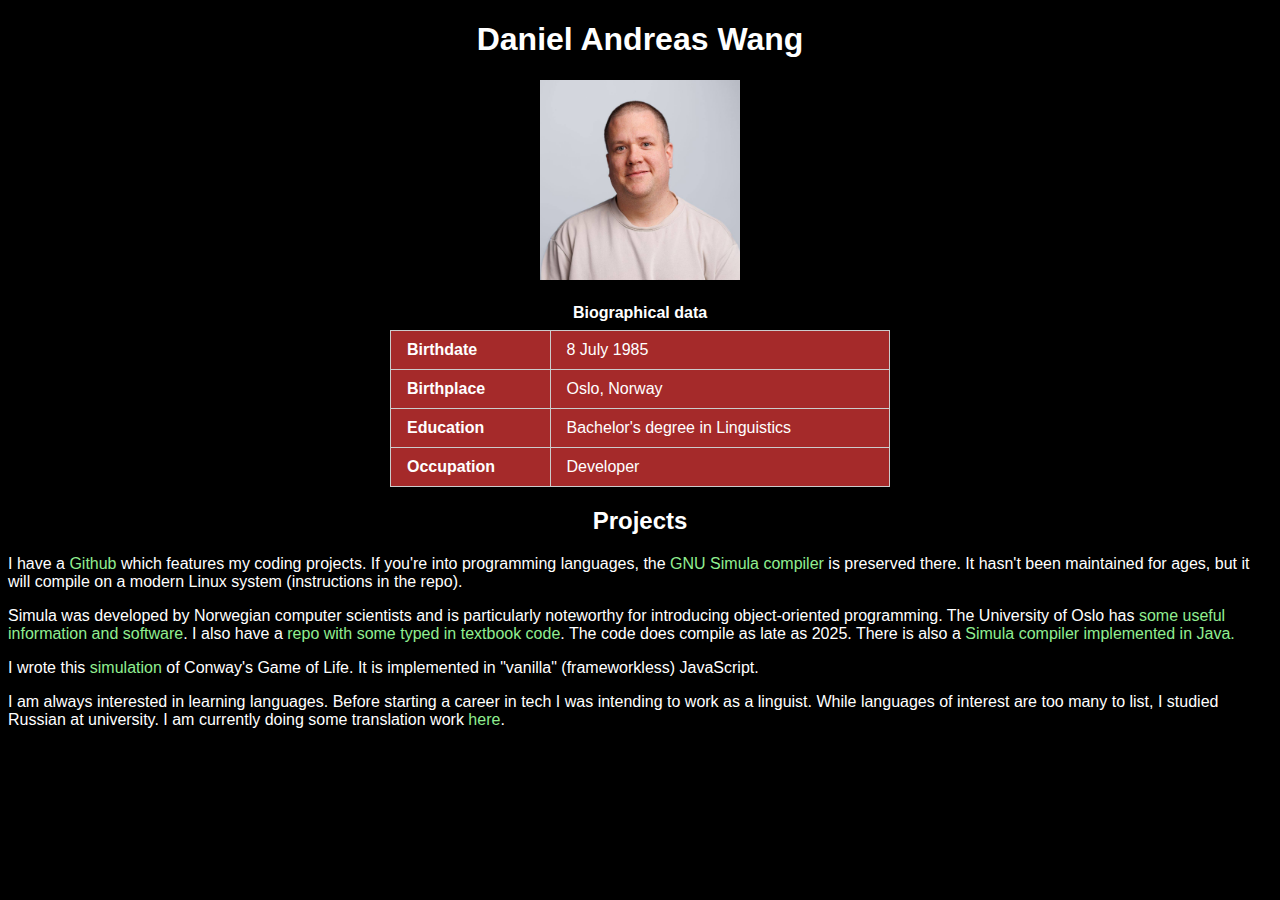
<file: index.html>
<!DOCTYPE html>
<html lang="en">
  <head>
    <meta charset="UTF-8" />
    <meta name="viewport" content="width=device-width, initial-scale=1.0" />
    <title>Daniel Andreas Wang</title>
    <link rel="stylesheet" href="styles.css"
  </head>
  <body>
    <h1>Daniel Andreas Wang</h1>
    <img src="daniel.jpg" alt="Portrait of me" width="200" />
    <table>
      <caption>
        Biographical data
      </caption>
      <tbody>
        <tr>
          <th>Birthdate</th>
          <td>8 July 1985</td>
        </tr>
        <tr>
          <th>Birthplace</th>
          <td>Oslo, Norway</td>
        </tr>
        <tr>
          <th>Education</th>
          <td>Bachelor's degree in Linguistics</td>
        </tr>
        <tr>
          <th>Occupation</th>
          <td>Developer</td>
        </tr>
      </tbody>
    </table>
    <h2>Projects</h2>
    <p class="left">
      I have a <a href="https://github.com/bruteforce774">Github</a> which
      features my coding projects. If you're into programming languages, the
      <a href="https://github.com/bruteforce774/simula">GNU Simula compiler</a>
      is preserved there. It hasn't been maintained for ages, but it will
      compile on a modern Linux system (instructions in the repo).
    </p>
    <p class="left">
      Simula was developed by Norwegian computer scientists and is particularly
      noteworthy for introducing object-oriented programming. The University of
      Oslo has
      <a href="https://www.mn.uio.no/tjenester/it/hjelp/programvare/simula/"
        >some useful information and software</a
      >. I also have a
      <a href="https://github.com/bruteforce774/simula-code">
        repo with some typed in textbook code</a
      >. The code does compile as late as 2025. There is also a
      <a
        href="https://www.mn.uio.no/tjenester/it/hjelp/programvare/simula/implementation/portable-simula-revisited/"
        >Simula compiler implemented in Java.</a
      >
    </p>
    <p class="left">
      I wrote this <a href="https://bruteforce774.github.io/conway" target="_blank" rel="noopener noreferrer">simulation</a> of Conway's Game of Life. It is implemented in "vanilla" (frameworkless) JavaScript.
    </p>
    <p class="left">
      I am always interested in learning languages. Before starting a career in
      tech I was intending to work as a linguist. While languages of interest
      are too many to list, I studied Russian at university. I am currently
      doing some translation work <a href="russian">here</a>.
    </p>
  </body>
</html>
</file>
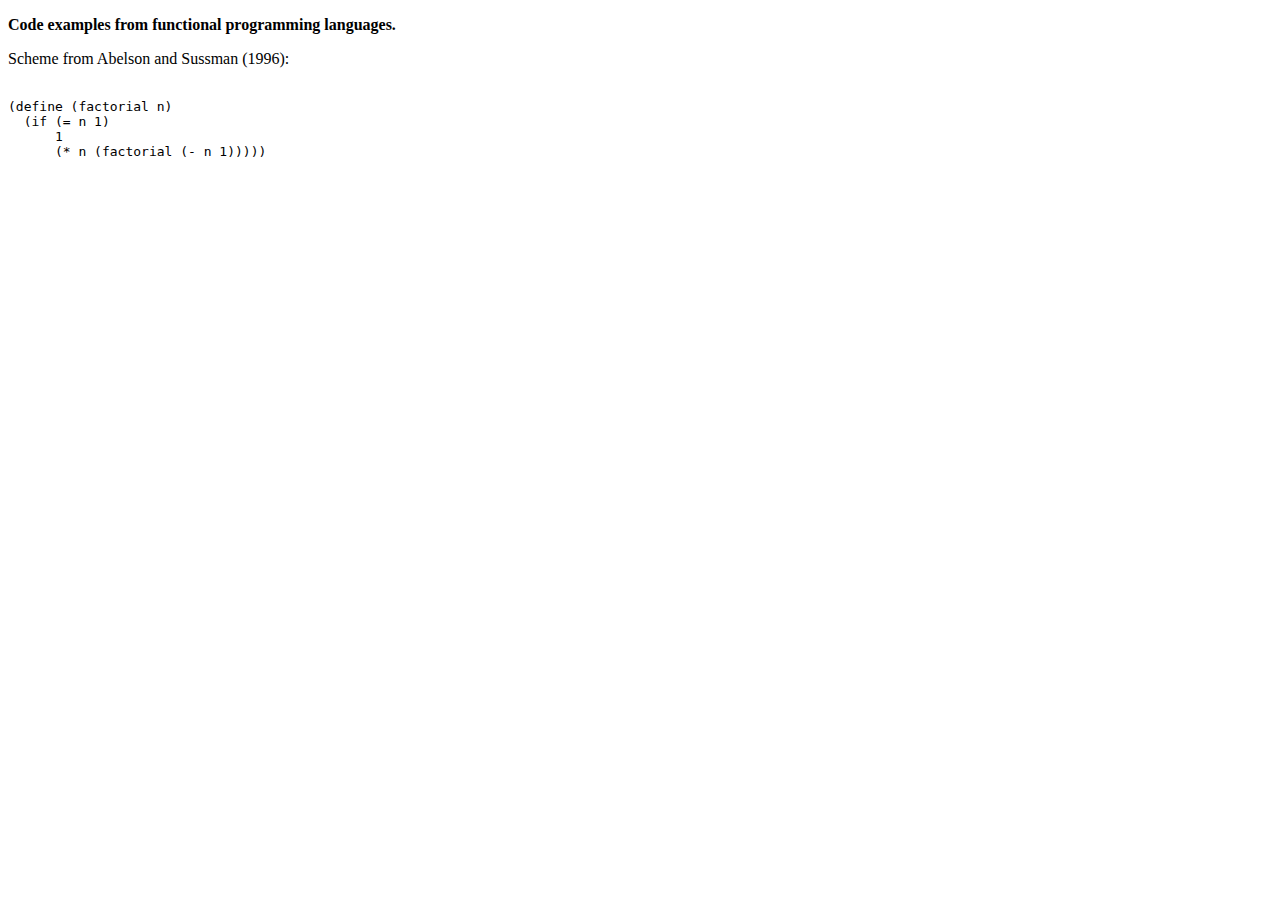
<file: functional/index.html>
<!DOCTYPE html>
<html lang="en">
<head>
  <meta charset="UTF-8">
  <meta name="viewport" content="width=device-width, initial-scale=1.0">
  <title>Functional programming</title>
</head>
<body>
  <p>
    <b>Code examples from functional programming languages.</b>
  </p>
  <p>
    Scheme from Abelson and Sussman (1996):
  </p>
<pre><code>
(define (factorial n)
  (if (= n 1)
      1
      (* n (factorial (- n 1)))))
</code></pre>
</body>
</html>
</file>
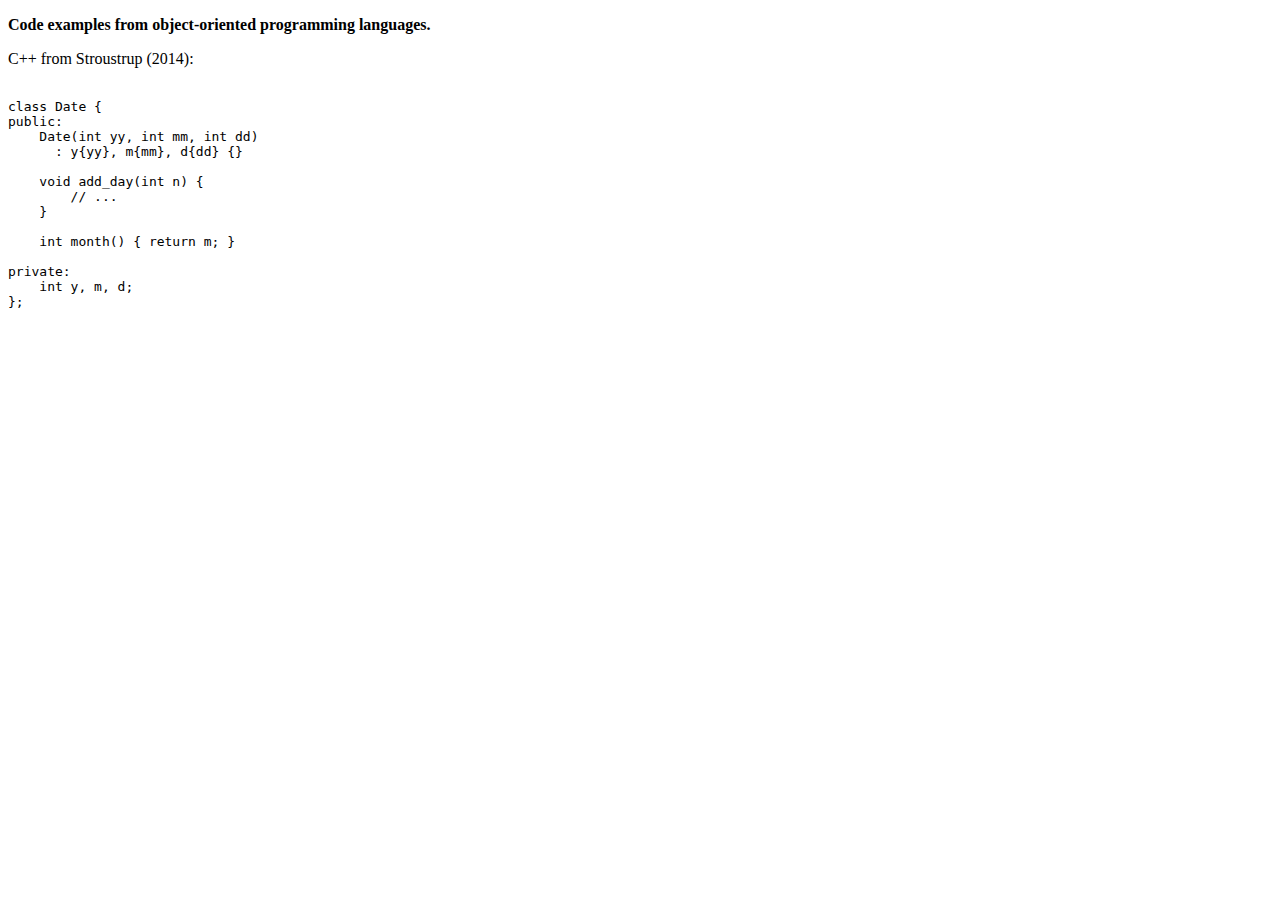
<file: oop/index.html>
<!DOCTYPE html>
<html lang="en">
<head>
  <meta charset="UTF-8">
  <meta name="viewport" content="width=device-width, initial-scale=1.0">
  <title>Object-oriented programming</title>
</head>
<body>
  <p>
    <b>Code examples from object-oriented programming languages.</b>
  </p>
  <p>
    C++ from Stroustrup (2014):
  </p>
<pre><code>
class Date {
public:
    Date(int yy, int mm, int dd)
      : y{yy}, m{mm}, d{dd} {}

    void add_day(int n) {
        // ...
    }

    int month() { return m; }

private:
    int y, m, d;
};
</code></pre>
</body>
</html>
</file>
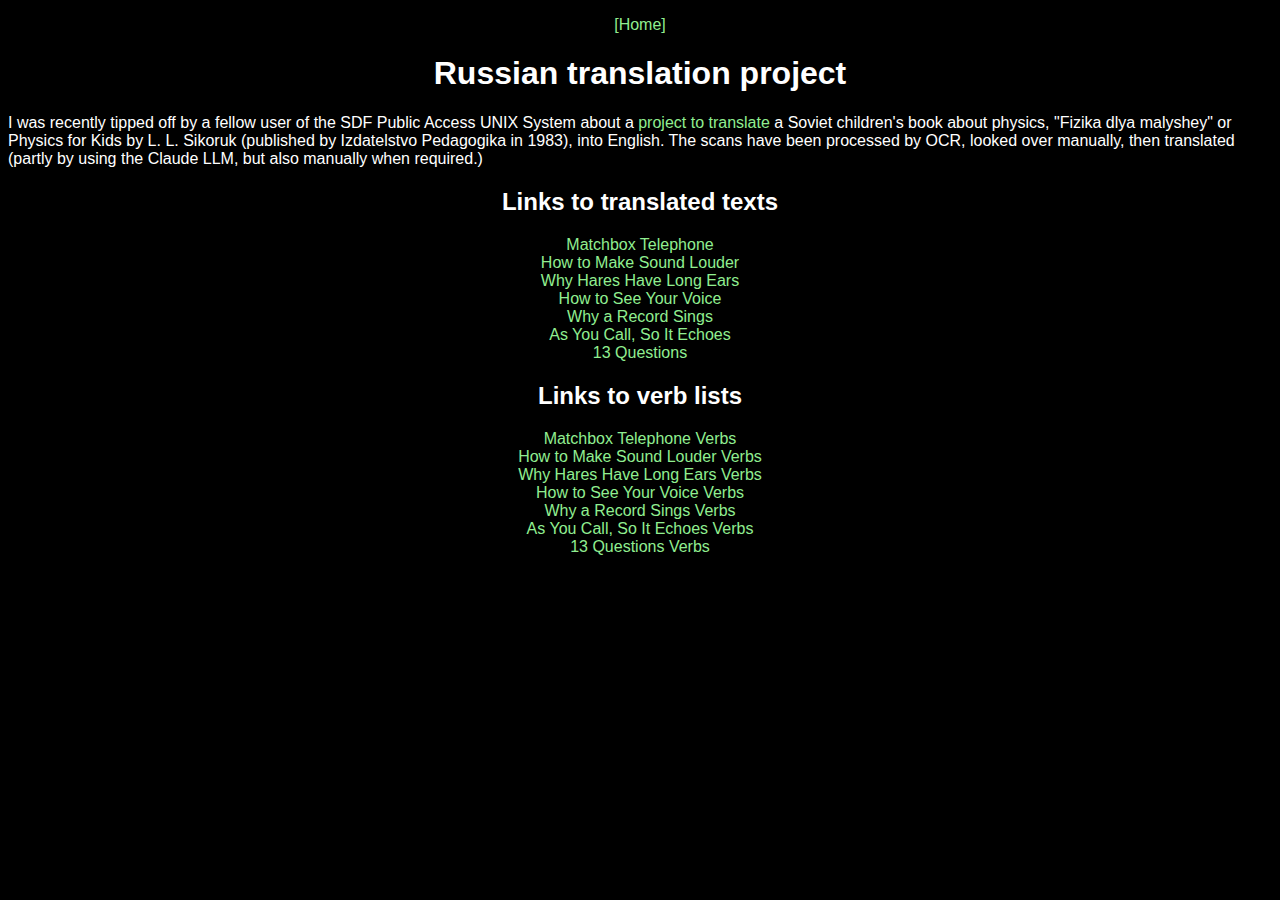
<file: russian/index.html>
<!DOCTYPE html>
<html lang="en">
  <head>
    <meta charset="UTF-8" />
    <meta name="viewport" content="width=device-width, initial-scale=1.0" />
    <title>Russian</title>
    <link rel="stylesheet" href="../styles.css">
  </head>
  <body>
    <p><a href="../">[Home]</a></p>
    <h1>Russian translation project</h1>
    <p class="left">
      I was recently tipped off by a fellow user of the SDF Public Access
      UNIX System about a
      <a href="http://agk.sdf.org/math/docs/fizika.html"
        >project to translate</a
      >
      a Soviet children's book about physics, "Fizika dlya malyshey" or Physics
      for Kids by L. L. Sikoruk (published by Izdatelstvo Pedagogika in 1983),
      into English. The scans have been processed by OCR, looked over manually, then translated
      (partly by using the Claude LLM, but also manually when required.)
    </p>
    <h2>Links to translated texts</h2>
    <a class="list" href="../docs/matchbox_telephone_translation.txt">Matchbox Telephone</a>
    <a class="list" href="../docs/sound_louder_translation.txt">How to Make Sound Louder</a>
    <a class="list" href="../docs/hares_long_ears_translation.txt">Why Hares Have Long Ears</a>
    <a class="list" href="../docs/see_your_voice_translation.txt">How to See Your Voice</a>
    <a class="list" href="../docs/record_sings_translation.txt">Why a Record Sings</a>
    <a class="list" href="../docs/echo_story_complete_translation.txt">As You Call, So It Echoes</a>
    <a class="list" href="../docs/questions_translation.txt">13 Questions</a>

    <h2>Links to verb lists</h2>
    <a class="list" href="../docs/matchbox_telephone_verbs.html">Matchbox Telephone Verbs</a>
    <a class="list" href="../docs/sound_louder_verbs.html">How to Make Sound Louder Verbs</a>
    <a class="list" href="../docs/hares_long_ears_verbs.html">Why Hares Have Long Ears Verbs</a>
    <a class="list" href="../docs/see_your_voice_verbs.html">How to See Your Voice Verbs</a>
    <a class="list" href="../docs/record_sings_verbs.html">Why a Record Sings Verbs</a>
    <a class="list" href="../docs/echo_story_verbs.html">As You Call, So It Echoes Verbs</a>
    <a class="list" href="../docs/questions_verbs.html">13 Questions Verbs</a>
  </body>
</html>
</file>
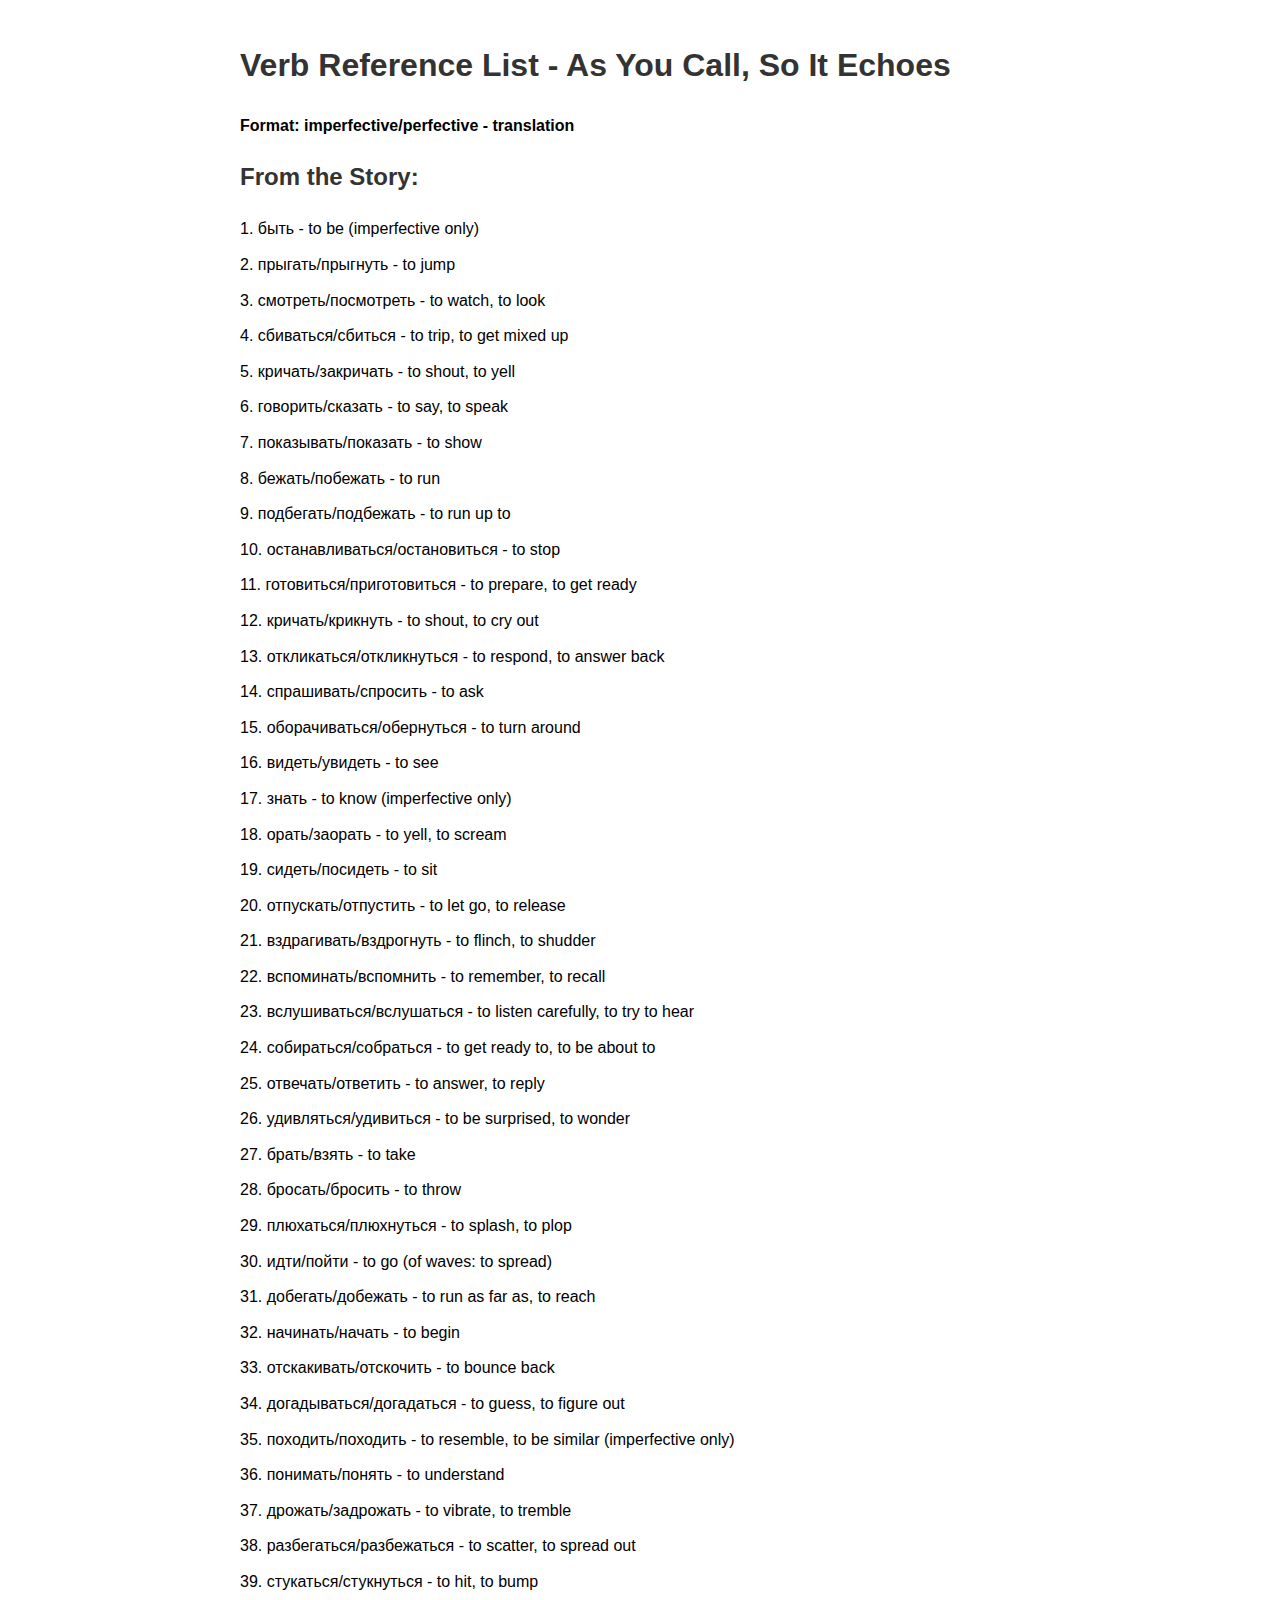
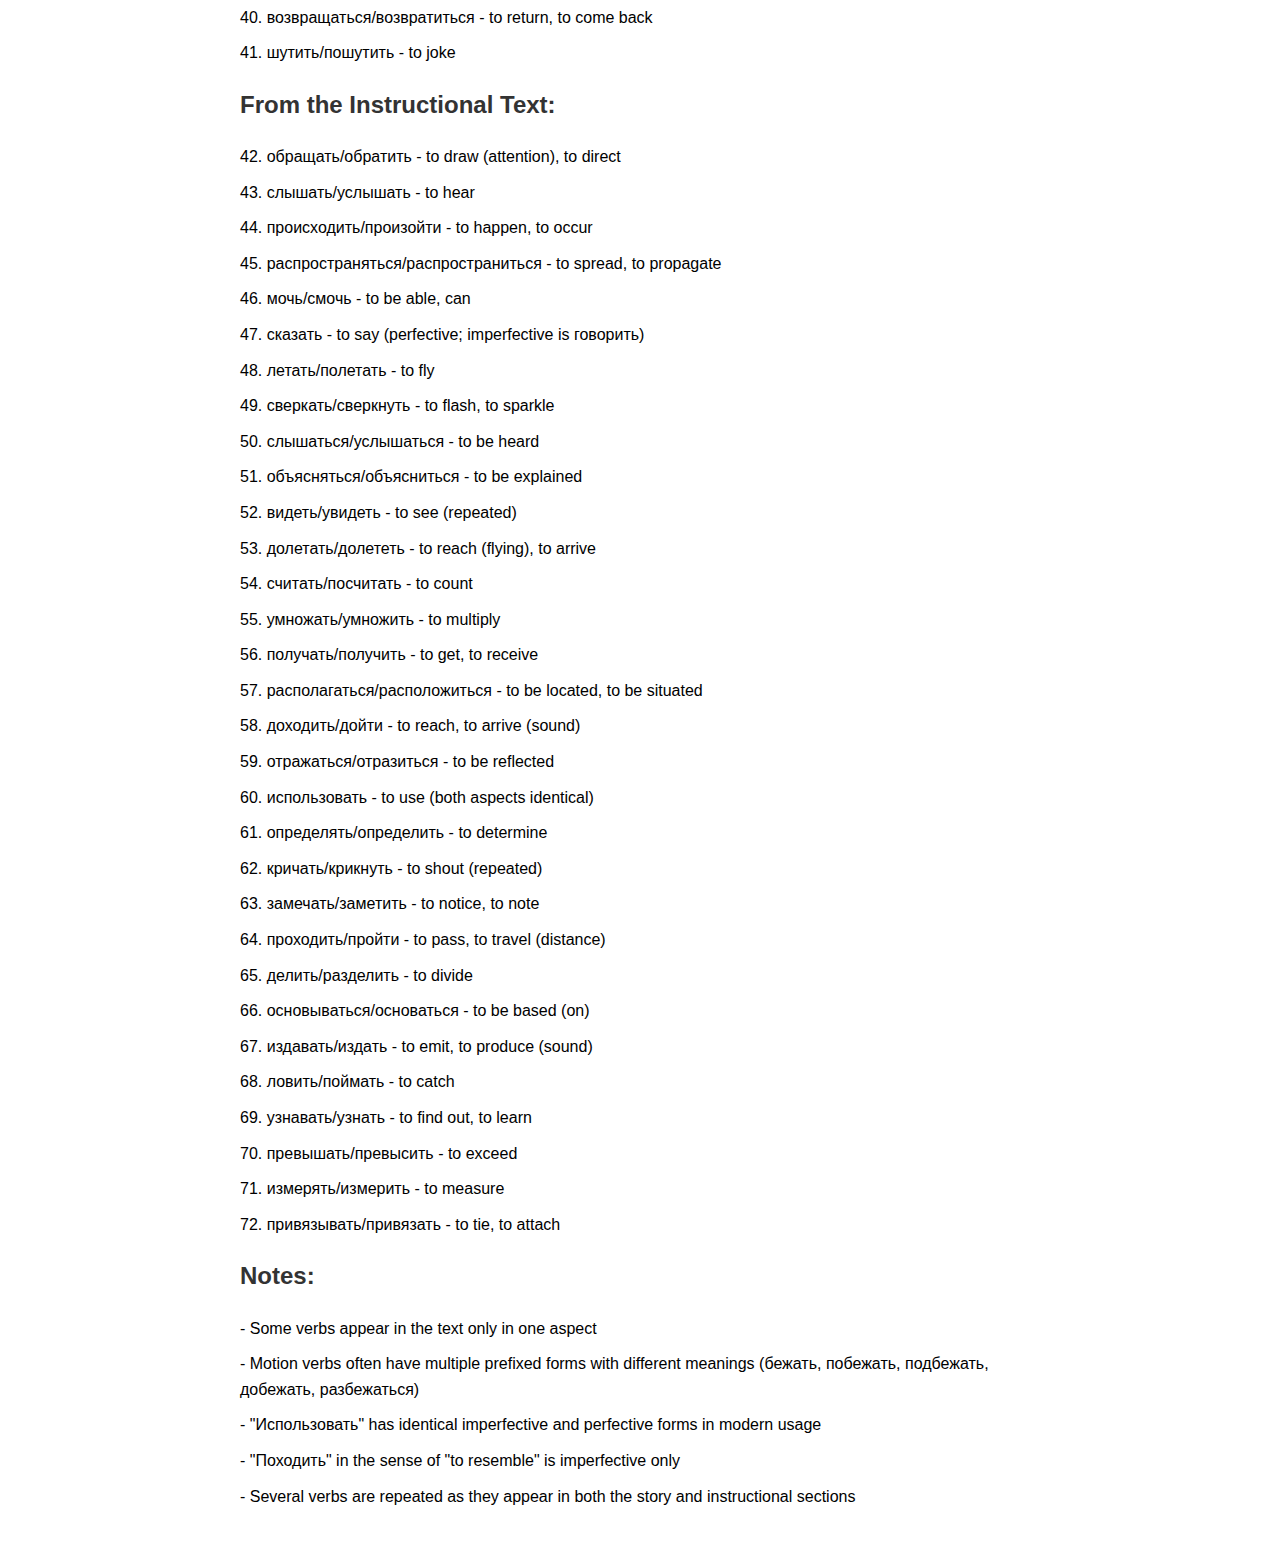
<file: docs/echo_story_verbs.html>
<!DOCTYPE html>
<html lang="en">
<head>
<meta charset="UTF-8">
<title>Verb Reference List - As You Call, So It Echoes</title>
<style>
body { font-family: Arial, sans-serif; max-width: 800px; margin: 40px auto; padding: 0 20px; line-height: 1.6; }
h1, h2 { color: #333; }
p { margin: 10px 0; }
</style>
</head>
<body>
<h1>Verb Reference List - As You Call, So It Echoes</h1>

<p><strong>Format: imperfective/perfective - translation</strong></p>

<h2>From the Story:</h2>

<p>1. быть - to be (imperfective only)</p>
<p>2. прыгать/прыгнуть - to jump</p>
<p>3. смотреть/посмотреть - to watch, to look</p>
<p>4. сбиваться/сбиться - to trip, to get mixed up</p>
<p>5. кричать/закричать - to shout, to yell</p>
<p>6. говорить/сказать - to say, to speak</p>
<p>7. показывать/показать - to show</p>
<p>8. бежать/побежать - to run</p>
<p>9. подбегать/подбежать - to run up to</p>
<p>10. останавливаться/остановиться - to stop</p>
<p>11. готовиться/приготовиться - to prepare, to get ready</p>
<p>12. кричать/крикнуть - to shout, to cry out</p>
<p>13. откликаться/откликнуться - to respond, to answer back</p>
<p>14. спрашивать/спросить - to ask</p>
<p>15. оборачиваться/обернуться - to turn around</p>
<p>16. видеть/увидеть - to see</p>
<p>17. знать - to know (imperfective only)</p>
<p>18. орать/заорать - to yell, to scream</p>
<p>19. сидеть/посидеть - to sit</p>
<p>20. отпускать/отпустить - to let go, to release</p>
<p>21. вздрагивать/вздрогнуть - to flinch, to shudder</p>
<p>22. вспоминать/вспомнить - to remember, to recall</p>
<p>23. вслушиваться/вслушаться - to listen carefully, to try to hear</p>
<p>24. собираться/собраться - to get ready to, to be about to</p>
<p>25. отвечать/ответить - to answer, to reply</p>
<p>26. удивляться/удивиться - to be surprised, to wonder</p>
<p>27. брать/взять - to take</p>
<p>28. бросать/бросить - to throw</p>
<p>29. плюхаться/плюхнуться - to splash, to plop</p>
<p>30. идти/пойти - to go (of waves: to spread)</p>
<p>31. добегать/добежать - to run as far as, to reach</p>
<p>32. начинать/начать - to begin</p>
<p>33. отскакивать/отскочить - to bounce back</p>
<p>34. догадываться/догадаться - to guess, to figure out</p>
<p>35. походить/походить - to resemble, to be similar (imperfective only)</p>
<p>36. понимать/понять - to understand</p>
<p>37. дрожать/задрожать - to vibrate, to tremble</p>
<p>38. разбегаться/разбежаться - to scatter, to spread out</p>
<p>39. стукаться/стукнуться - to hit, to bump</p>
<p>40. возвращаться/возвратиться - to return, to come back</p>
<p>41. шутить/пошутить - to joke</p>

<h2>From the Instructional Text:</h2>

<p>42. обращать/обратить - to draw (attention), to direct</p>
<p>43. слышать/услышать - to hear</p>
<p>44. происходить/произойти - to happen, to occur</p>
<p>45. распространяться/распространиться - to spread, to propagate</p>
<p>46. мочь/смочь - to be able, can</p>
<p>47. сказать - to say (perfective; imperfective is говорить)</p>
<p>48. летать/полетать - to fly</p>
<p>49. сверкать/сверкнуть - to flash, to sparkle</p>
<p>50. слышаться/услышаться - to be heard</p>
<p>51. объясняться/объясниться - to be explained</p>
<p>52. видеть/увидеть - to see (repeated)</p>
<p>53. долетать/долететь - to reach (flying), to arrive</p>
<p>54. считать/посчитать - to count</p>
<p>55. умножать/умножить - to multiply</p>
<p>56. получать/получить - to get, to receive</p>
<p>57. располагаться/расположиться - to be located, to be situated</p>
<p>58. доходить/дойти - to reach, to arrive (sound)</p>
<p>59. отражаться/отразиться - to be reflected</p>
<p>60. использовать - to use (both aspects identical)</p>
<p>61. определять/определить - to determine</p>
<p>62. кричать/крикнуть - to shout (repeated)</p>
<p>63. замечать/заметить - to notice, to note</p>
<p>64. проходить/пройти - to pass, to travel (distance)</p>
<p>65. делить/разделить - to divide</p>
<p>66. основываться/основаться - to be based (on)</p>
<p>67. издавать/издать - to emit, to produce (sound)</p>
<p>68. ловить/поймать - to catch</p>
<p>69. узнавать/узнать - to find out, to learn</p>
<p>70. превышать/превысить - to exceed</p>
<p>71. измерять/измерить - to measure</p>
<p>72. привязывать/привязать - to tie, to attach</p>

<h2>Notes:</h2>

<p>- Some verbs appear in the text only in one aspect</p>
<p>- Motion verbs often have multiple prefixed forms with different meanings (бежать, побежать, подбежать, добежать, разбежаться)</p>
<p>- "Использовать" has identical imperfective and perfective forms in modern usage</p>
<p>- "Походить" in the sense of "to resemble" is imperfective only</p>
<p>- Several verbs are repeated as they appear in both the story and instructional sections</p>

</body>
</html>
</file>
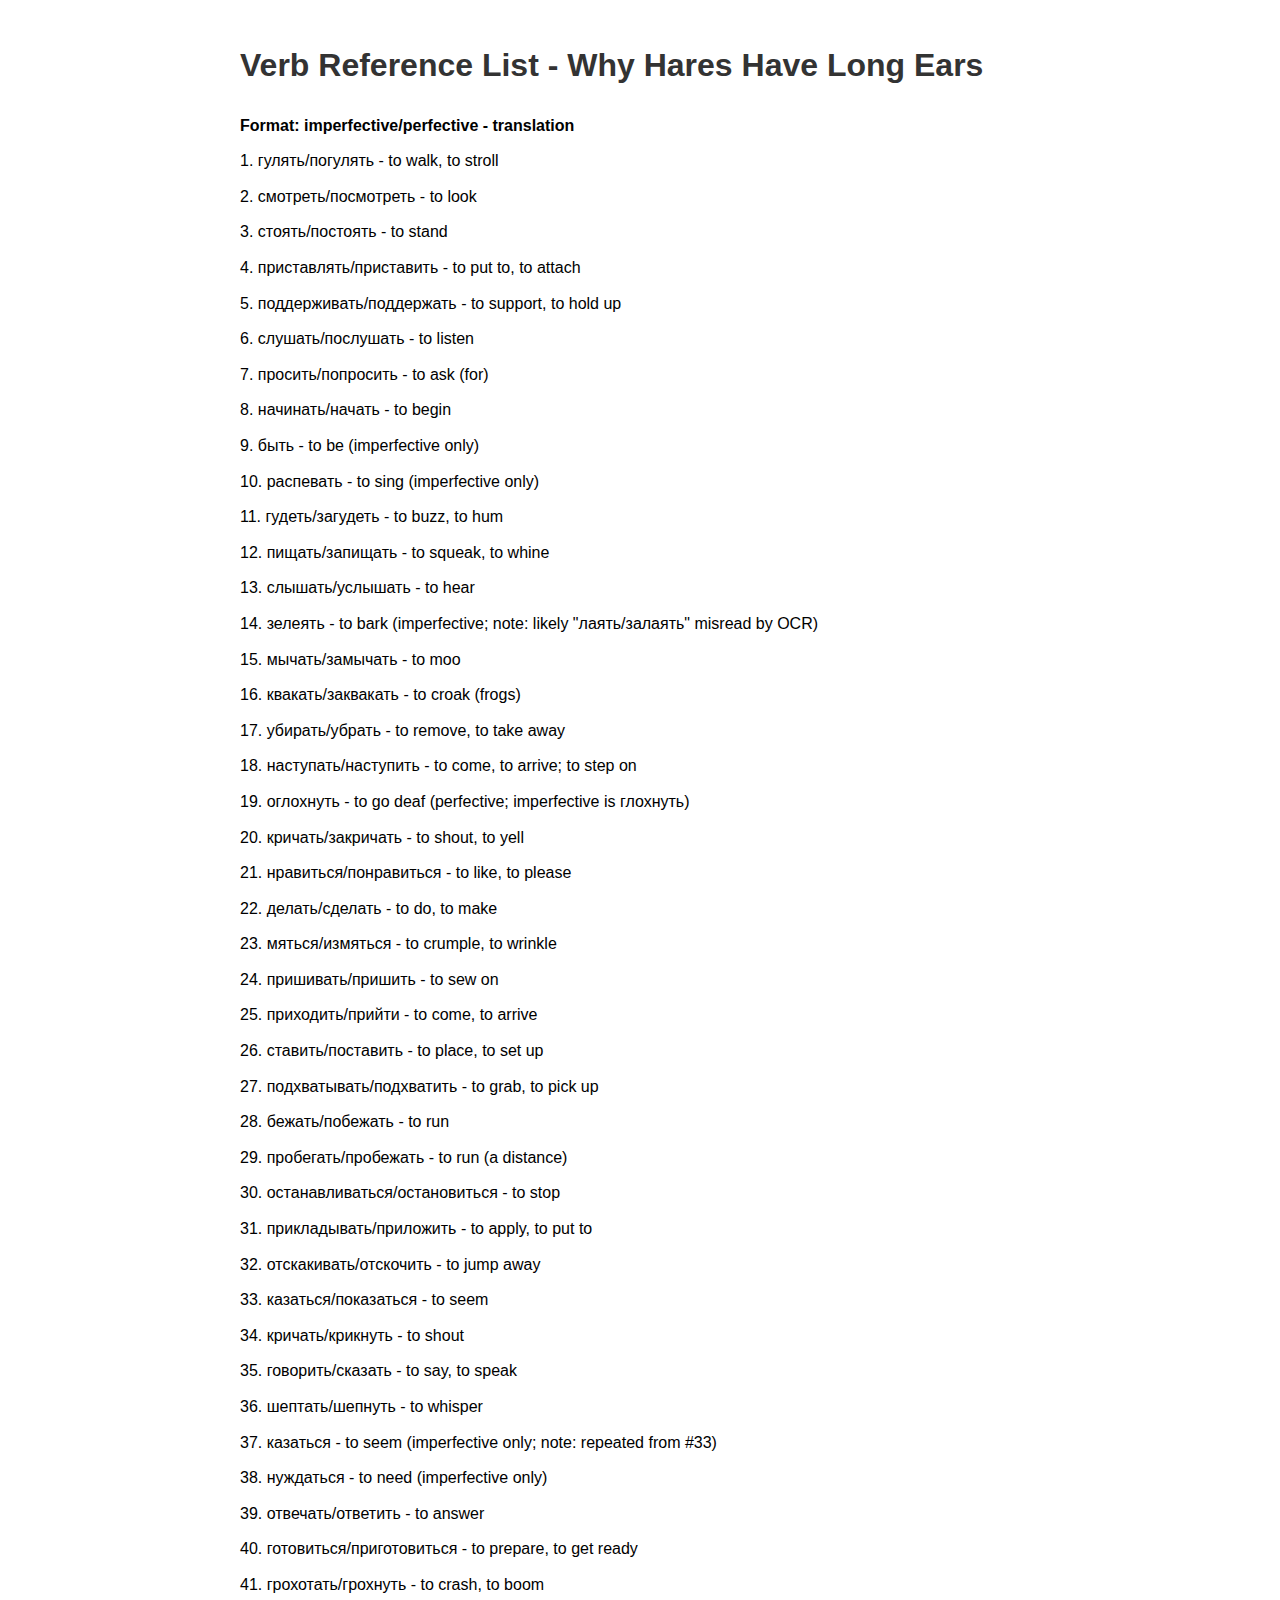
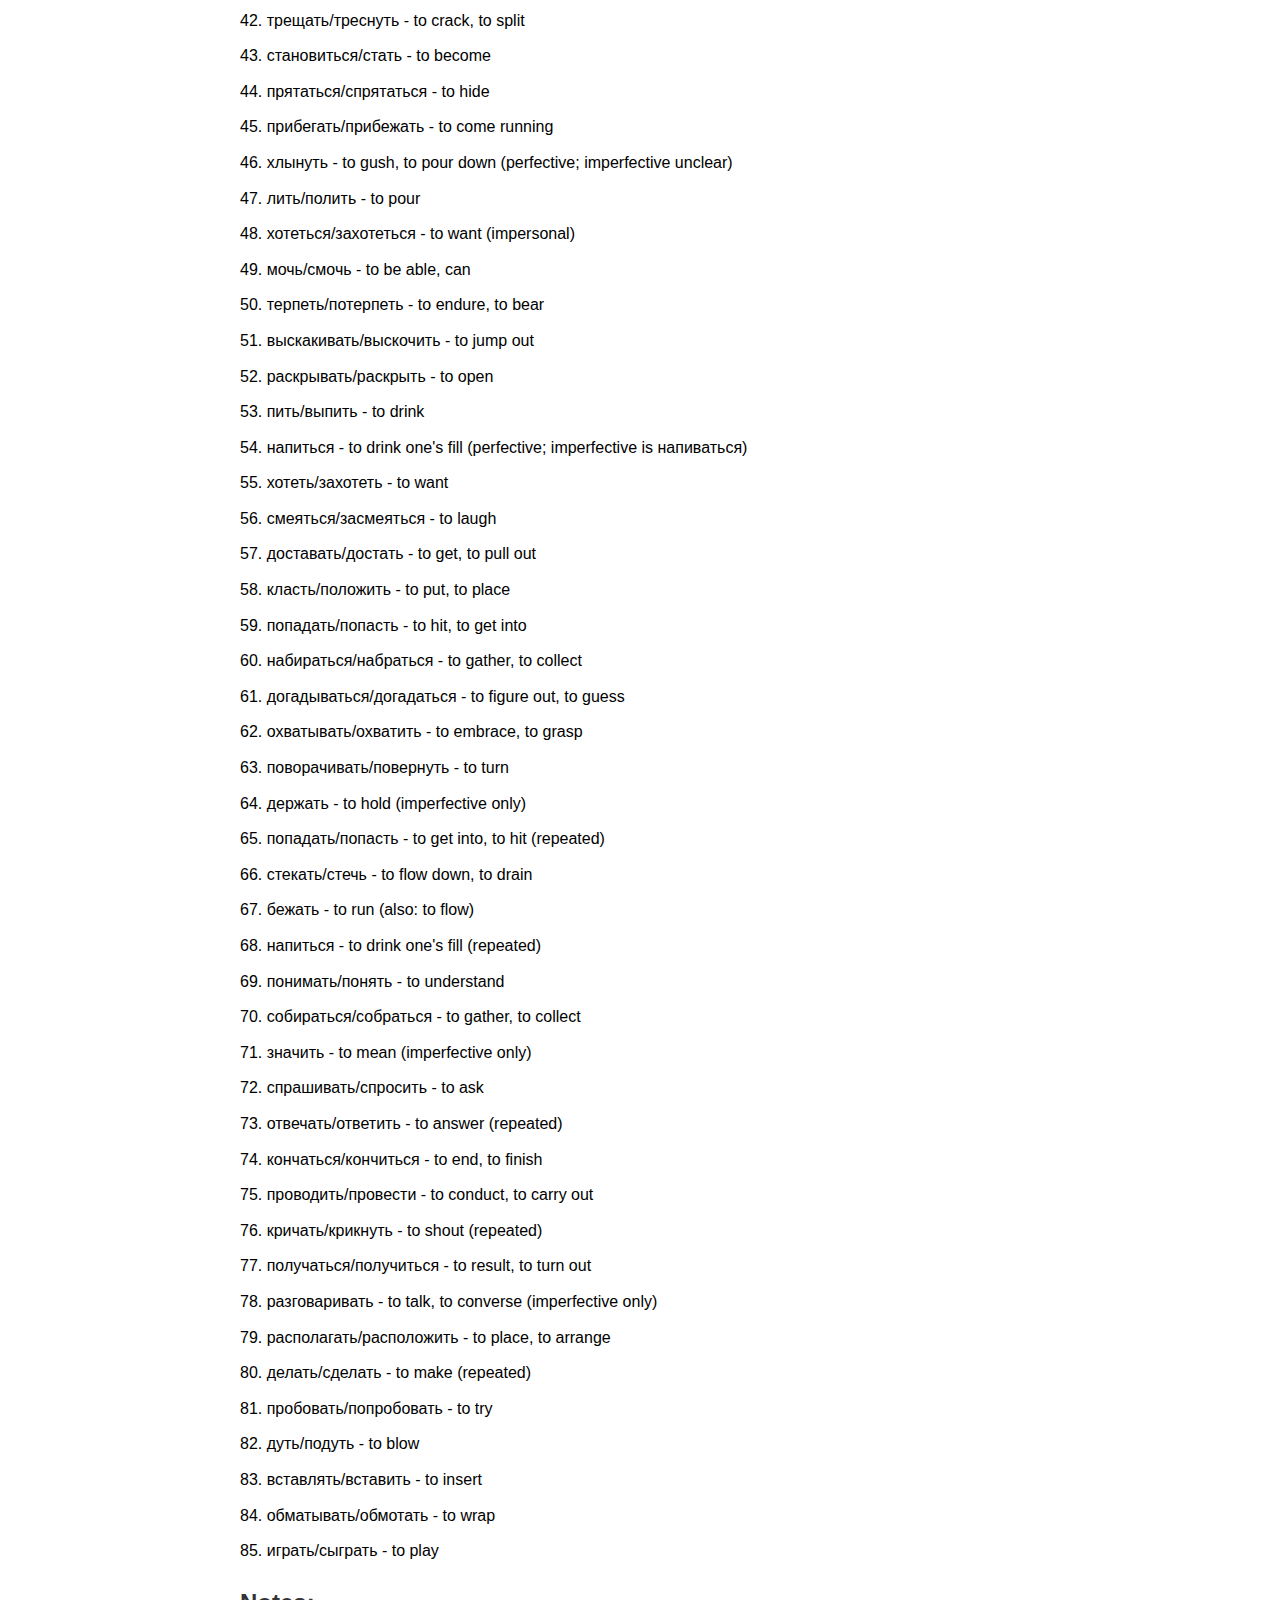
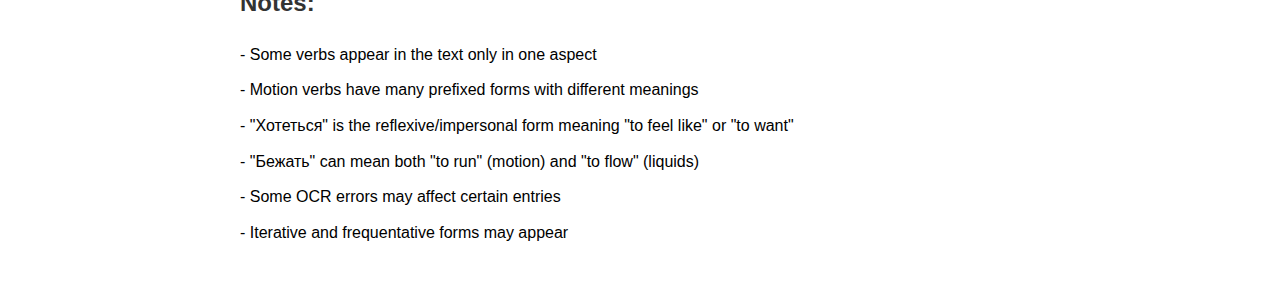
<file: docs/hares_long_ears_verbs.html>
<!DOCTYPE html>
<html lang="en">
<head>
<meta charset="UTF-8">
<title>Verb Reference List - Why Hares Have Long Ears</title>
<style>
body { font-family: Arial, sans-serif; max-width: 800px; margin: 40px auto; padding: 0 20px; line-height: 1.6; }
h1, h2 { color: #333; }
p { margin: 10px 0; }
</style>
</head>
<body>
<h1>Verb Reference List - Why Hares Have Long Ears</h1>

<p><strong>Format: imperfective/perfective - translation</strong></p>

<p>1. гулять/погулять - to walk, to stroll</p>
<p>2. смотреть/посмотреть - to look</p>
<p>3. стоять/постоять - to stand</p>
<p>4. приставлять/приставить - to put to, to attach</p>
<p>5. поддерживать/поддержать - to support, to hold up</p>
<p>6. слушать/послушать - to listen</p>
<p>7. просить/попросить - to ask (for)</p>
<p>8. начинать/начать - to begin</p>
<p>9. быть - to be (imperfective only)</p>
<p>10. распевать - to sing (imperfective only)</p>
<p>11. гудеть/загудеть - to buzz, to hum</p>
<p>12. пищать/запищать - to squeak, to whine</p>
<p>13. слышать/услышать - to hear</p>
<p>14. зелеять - to bark (imperfective; note: likely "лаять/залаять" misread by OCR)</p>
<p>15. мычать/замычать - to moo</p>
<p>16. квакать/заквакать - to croak (frogs)</p>
<p>17. убирать/убрать - to remove, to take away</p>
<p>18. наступать/наступить - to come, to arrive; to step on</p>
<p>19. оглохнуть - to go deaf (perfective; imperfective is глохнуть)</p>
<p>20. кричать/закричать - to shout, to yell</p>
<p>21. нравиться/понравиться - to like, to please</p>
<p>22. делать/сделать - to do, to make</p>
<p>23. мяться/измяться - to crumple, to wrinkle</p>
<p>24. пришивать/пришить - to sew on</p>
<p>25. приходить/прийти - to come, to arrive</p>
<p>26. ставить/поставить - to place, to set up</p>
<p>27. подхватывать/подхватить - to grab, to pick up</p>
<p>28. бежать/побежать - to run</p>
<p>29. пробегать/пробежать - to run (a distance)</p>
<p>30. останавливаться/остановиться - to stop</p>
<p>31. прикладывать/приложить - to apply, to put to</p>
<p>32. отскакивать/отскочить - to jump away</p>
<p>33. казаться/показаться - to seem</p>
<p>34. кричать/крикнуть - to shout</p>
<p>35. говорить/сказать - to say, to speak</p>
<p>36. шептать/шепнуть - to whisper</p>
<p>37. казаться - to seem (imperfective only; note: repeated from #33)</p>
<p>38. нуждаться - to need (imperfective only)</p>
<p>39. отвечать/ответить - to answer</p>
<p>40. готовиться/приготовиться - to prepare, to get ready</p>
<p>41. грохотать/грохнуть - to crash, to boom</p>
<p>42. трещать/треснуть - to crack, to split</p>
<p>43. становиться/стать - to become</p>
<p>44. прятаться/спрятаться - to hide</p>
<p>45. прибегать/прибежать - to come running</p>
<p>46. хлынуть - to gush, to pour down (perfective; imperfective unclear)</p>
<p>47. лить/полить - to pour</p>
<p>48. хотеться/захотеться - to want (impersonal)</p>
<p>49. мочь/смочь - to be able, can</p>
<p>50. терпеть/потерпеть - to endure, to bear</p>
<p>51. выскакивать/выскочить - to jump out</p>
<p>52. раскрывать/раскрыть - to open</p>
<p>53. пить/выпить - to drink</p>
<p>54. напиться - to drink one's fill (perfective; imperfective is напиваться)</p>
<p>55. хотеть/захотеть - to want</p>
<p>56. смеяться/засмеяться - to laugh</p>
<p>57. доставать/достать - to get, to pull out</p>
<p>58. класть/положить - to put, to place</p>
<p>59. попадать/попасть - to hit, to get into</p>
<p>60. набираться/набраться - to gather, to collect</p>
<p>61. догадываться/догадаться - to figure out, to guess</p>
<p>62. охватывать/охватить - to embrace, to grasp</p>
<p>63. поворачивать/повернуть - to turn</p>
<p>64. держать - to hold (imperfective only)</p>
<p>65. попадать/попасть - to get into, to hit (repeated)</p>
<p>66. стекать/стечь - to flow down, to drain</p>
<p>67. бежать - to run (also: to flow)</p>
<p>68. напиться - to drink one's fill (repeated)</p>
<p>69. понимать/понять - to understand</p>
<p>70. собираться/собраться - to gather, to collect</p>
<p>71. значить - to mean (imperfective only)</p>
<p>72. спрашивать/спросить - to ask</p>
<p>73. отвечать/ответить - to answer (repeated)</p>
<p>74. кончаться/кончиться - to end, to finish</p>
<p>75. проводить/провести - to conduct, to carry out</p>
<p>76. кричать/крикнуть - to shout (repeated)</p>
<p>77. получаться/получиться - to result, to turn out</p>
<p>78. разговаривать - to talk, to converse (imperfective only)</p>
<p>79. располагать/расположить - to place, to arrange</p>
<p>80. делать/сделать - to make (repeated)</p>
<p>81. пробовать/попробовать - to try</p>
<p>82. дуть/подуть - to blow</p>
<p>83. вставлять/вставить - to insert</p>
<p>84. обматывать/обмотать - to wrap</p>
<p>85. играть/сыграть - to play</p>

<h2>Notes:</h2>

<p>- Some verbs appear in the text only in one aspect</p>
<p>- Motion verbs have many prefixed forms with different meanings</p>
<p>- "Хотеться" is the reflexive/impersonal form meaning "to feel like" or "to want"</p>
<p>- "Бежать" can mean both "to run" (motion) and "to flow" (liquids)</p>
<p>- Some OCR errors may affect certain entries</p>
<p>- Iterative and frequentative forms may appear</p>

</body>
</html>
</file>
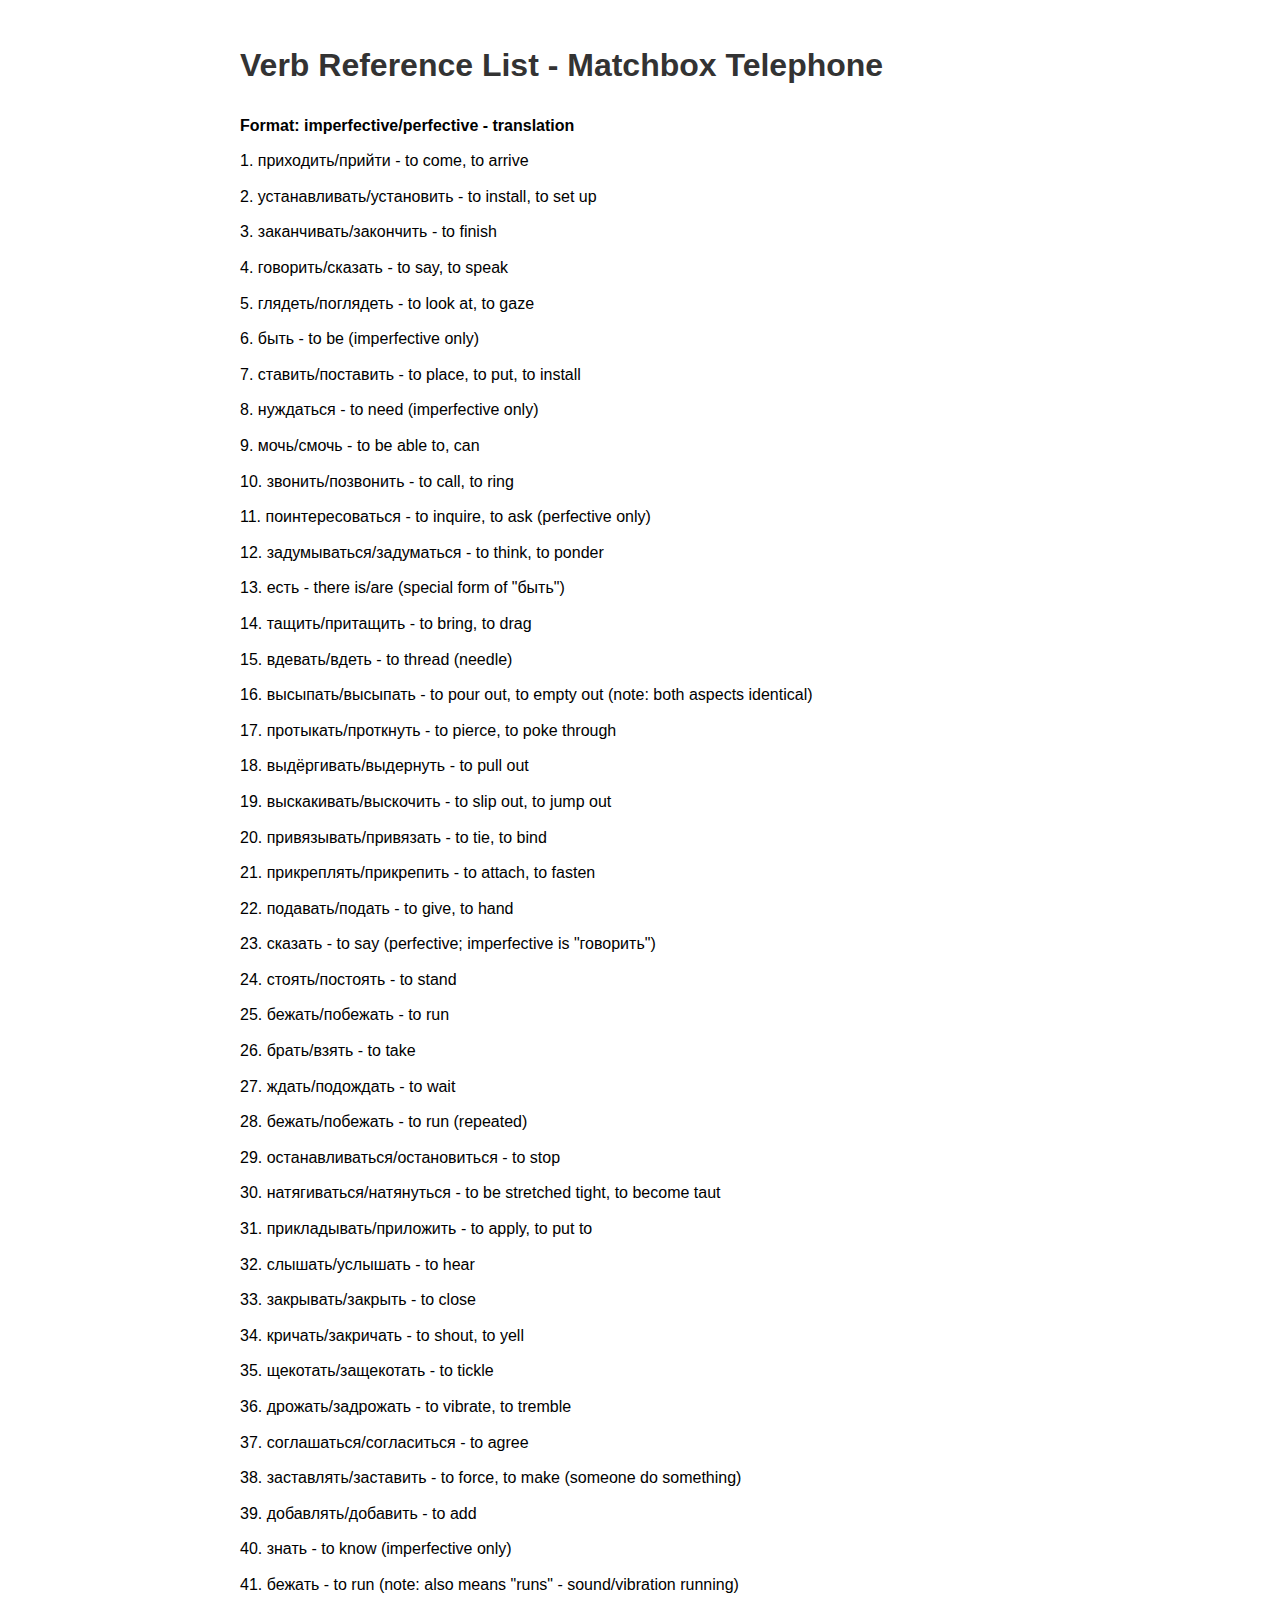
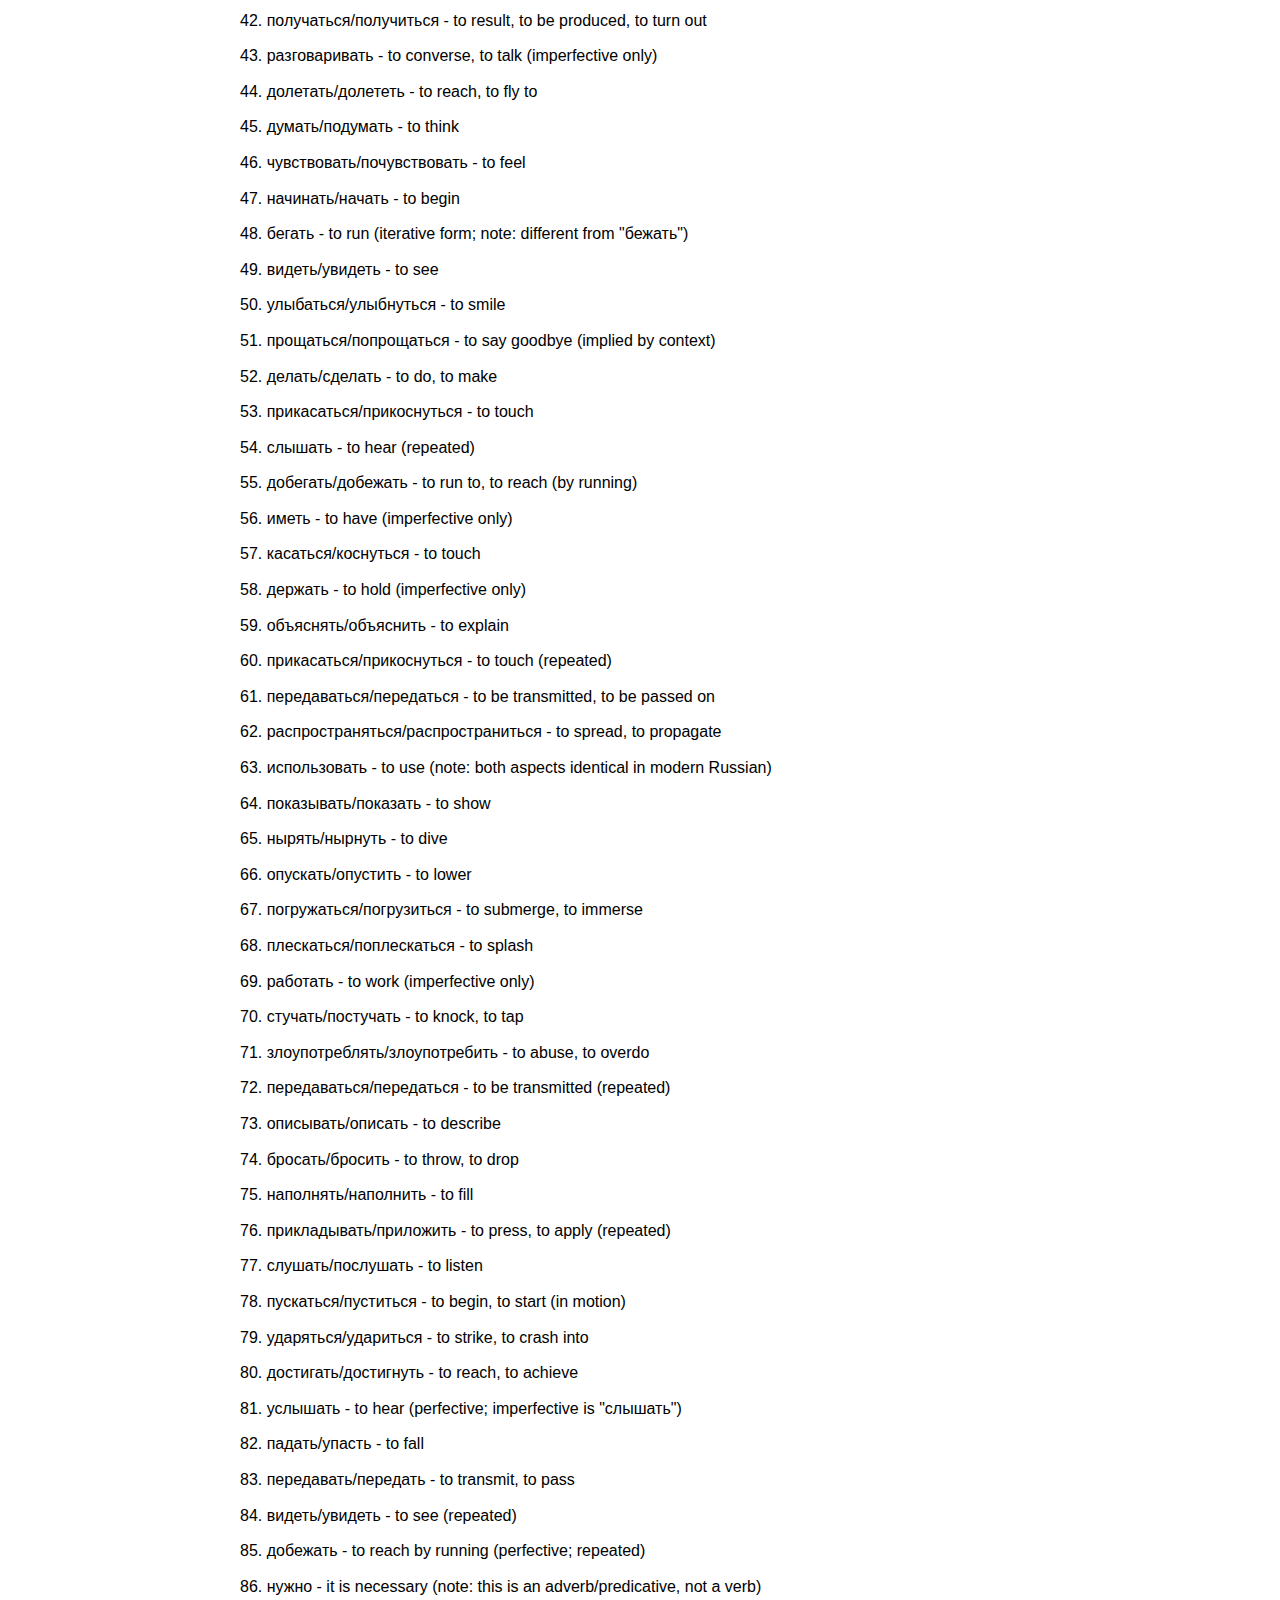
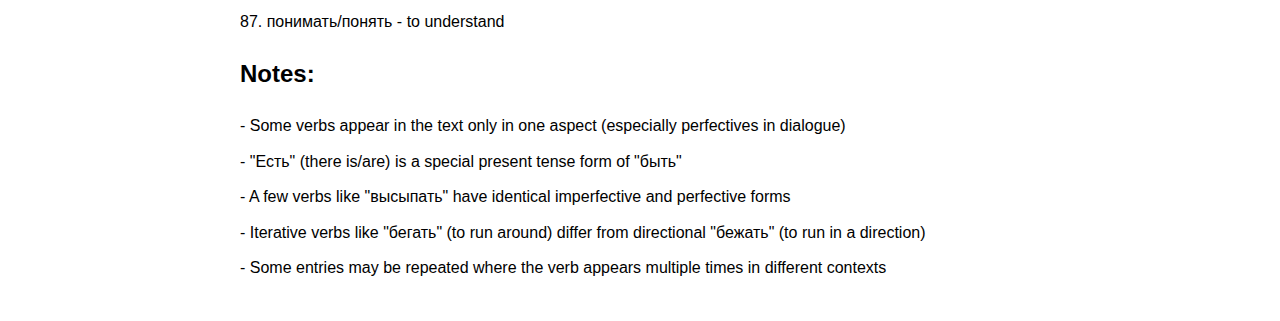
<file: docs/matchbox_telephone_verbs.html>
<!DOCTYPE html>
<html lang="en">
<head>
<meta charset="UTF-8">
<title>Verb Reference List - Matchbox Telephone</title>
<style>
body { font-family: Arial, sans-serif; max-width: 800px; margin: 40px auto; padding: 0 20px; line-height: 1.6; }
h1 { color: #333; }
p { margin: 10px 0; }
</style>
</head>
<body>
<h1>Verb Reference List - Matchbox Telephone</h1>

<p><strong>Format: imperfective/perfective - translation</strong></p>

<p>1. приходить/прийти - to come, to arrive</p>
<p>2. устанавливать/установить - to install, to set up</p>
<p>3. заканчивать/закончить - to finish</p>
<p>4. говорить/сказать - to say, to speak</p>
<p>5. глядеть/поглядеть - to look at, to gaze</p>
<p>6. быть - to be (imperfective only)</p>
<p>7. ставить/поставить - to place, to put, to install</p>
<p>8. нуждаться - to need (imperfective only)</p>
<p>9. мочь/смочь - to be able to, can</p>
<p>10. звонить/позвонить - to call, to ring</p>
<p>11. поинтересоваться - to inquire, to ask (perfective only)</p>
<p>12. задумываться/задуматься - to think, to ponder</p>
<p>13. есть - there is/are (special form of "быть")</p>
<p>14. тащить/притащить - to bring, to drag</p>
<p>15. вдевать/вдеть - to thread (needle)</p>
<p>16. высыпать/высыпать - to pour out, to empty out (note: both aspects identical)</p>
<p>17. протыкать/проткнуть - to pierce, to poke through</p>
<p>18. выдёргивать/выдернуть - to pull out</p>
<p>19. выскакивать/выскочить - to slip out, to jump out</p>
<p>20. привязывать/привязать - to tie, to bind</p>
<p>21. прикреплять/прикрепить - to attach, to fasten</p>
<p>22. подавать/подать - to give, to hand</p>
<p>23. сказать - to say (perfective; imperfective is "говорить")</p>
<p>24. стоять/постоять - to stand</p>
<p>25. бежать/побежать - to run</p>
<p>26. брать/взять - to take</p>
<p>27. ждать/подождать - to wait</p>
<p>28. бежать/побежать - to run (repeated)</p>
<p>29. останавливаться/остановиться - to stop</p>
<p>30. натягиваться/натянуться - to be stretched tight, to become taut</p>
<p>31. прикладывать/приложить - to apply, to put to</p>
<p>32. слышать/услышать - to hear</p>
<p>33. закрывать/закрыть - to close</p>
<p>34. кричать/закричать - to shout, to yell</p>
<p>35. щекотать/защекотать - to tickle</p>
<p>36. дрожать/задрожать - to vibrate, to tremble</p>
<p>37. соглашаться/согласиться - to agree</p>
<p>38. заставлять/заставить - to force, to make (someone do something)</p>
<p>39. добавлять/добавить - to add</p>
<p>40. знать - to know (imperfective only)</p>
<p>41. бежать - to run (note: also means "runs" - sound/vibration running)</p>
<p>42. получаться/получиться - to result, to be produced, to turn out</p>
<p>43. разговаривать - to converse, to talk (imperfective only)</p>
<p>44. долетать/долететь - to reach, to fly to</p>
<p>45. думать/подумать - to think</p>
<p>46. чувствовать/почувствовать - to feel</p>
<p>47. начинать/начать - to begin</p>
<p>48. бегать - to run (iterative form; note: different from "бежать")</p>
<p>49. видеть/увидеть - to see</p>
<p>50. улыбаться/улыбнуться - to smile</p>
<p>51. прощаться/попрощаться - to say goodbye (implied by context)</p>
<p>52. делать/сделать - to do, to make</p>
<p>53. прикасаться/прикоснуться - to touch</p>
<p>54. слышать - to hear (repeated)</p>
<p>55. добегать/добежать - to run to, to reach (by running)</p>
<p>56. иметь - to have (imperfective only)</p>
<p>57. касаться/коснуться - to touch</p>
<p>58. держать - to hold (imperfective only)</p>
<p>59. объяснять/объяснить - to explain</p>
<p>60. прикасаться/прикоснуться - to touch (repeated)</p>
<p>61. передаваться/передаться - to be transmitted, to be passed on</p>
<p>62. распространяться/распространиться - to spread, to propagate</p>
<p>63. использовать - to use (note: both aspects identical in modern Russian)</p>
<p>64. показывать/показать - to show</p>
<p>65. нырять/нырнуть - to dive</p>
<p>66. опускать/опустить - to lower</p>
<p>67. погружаться/погрузиться - to submerge, to immerse</p>
<p>68. плескаться/поплескаться - to splash</p>
<p>69. работать - to work (imperfective only)</p>
<p>70. стучать/постучать - to knock, to tap</p>
<p>71. злоупотреблять/злоупотребить - to abuse, to overdo</p>
<p>72. передаваться/передаться - to be transmitted (repeated)</p>
<p>73. описывать/описать - to describe</p>
<p>74. бросать/бросить - to throw, to drop</p>
<p>75. наполнять/наполнить - to fill</p>
<p>76. прикладывать/приложить - to press, to apply (repeated)</p>
<p>77. слушать/послушать - to listen</p>
<p>78. пускаться/пуститься - to begin, to start (in motion)</p>
<p>79. ударяться/удариться - to strike, to crash into</p>
<p>80. достигать/достигнуть - to reach, to achieve</p>
<p>81. услышать - to hear (perfective; imperfective is "слышать")</p>
<p>82. падать/упасть - to fall</p>
<p>83. передавать/передать - to transmit, to pass</p>
<p>84. видеть/увидеть - to see (repeated)</p>
<p>85. добежать - to reach by running (perfective; repeated)</p>
<p>86. нужно - it is necessary (note: this is an adverb/predicative, not a verb)</p>
<p>87. понимать/понять - to understand</p>

<h2>Notes:</h2>

<p>- Some verbs appear in the text only in one aspect (especially perfectives in dialogue)</p>
<p>- "Есть" (there is/are) is a special present tense form of "быть"</p>
<p>- A few verbs like "высыпать" have identical imperfective and perfective forms</p>
<p>- Iterative verbs like "бегать" (to run around) differ from directional "бежать" (to run in a direction)</p>
<p>- Some entries may be repeated where the verb appears multiple times in different contexts</p>

</body>
</html>
</file>
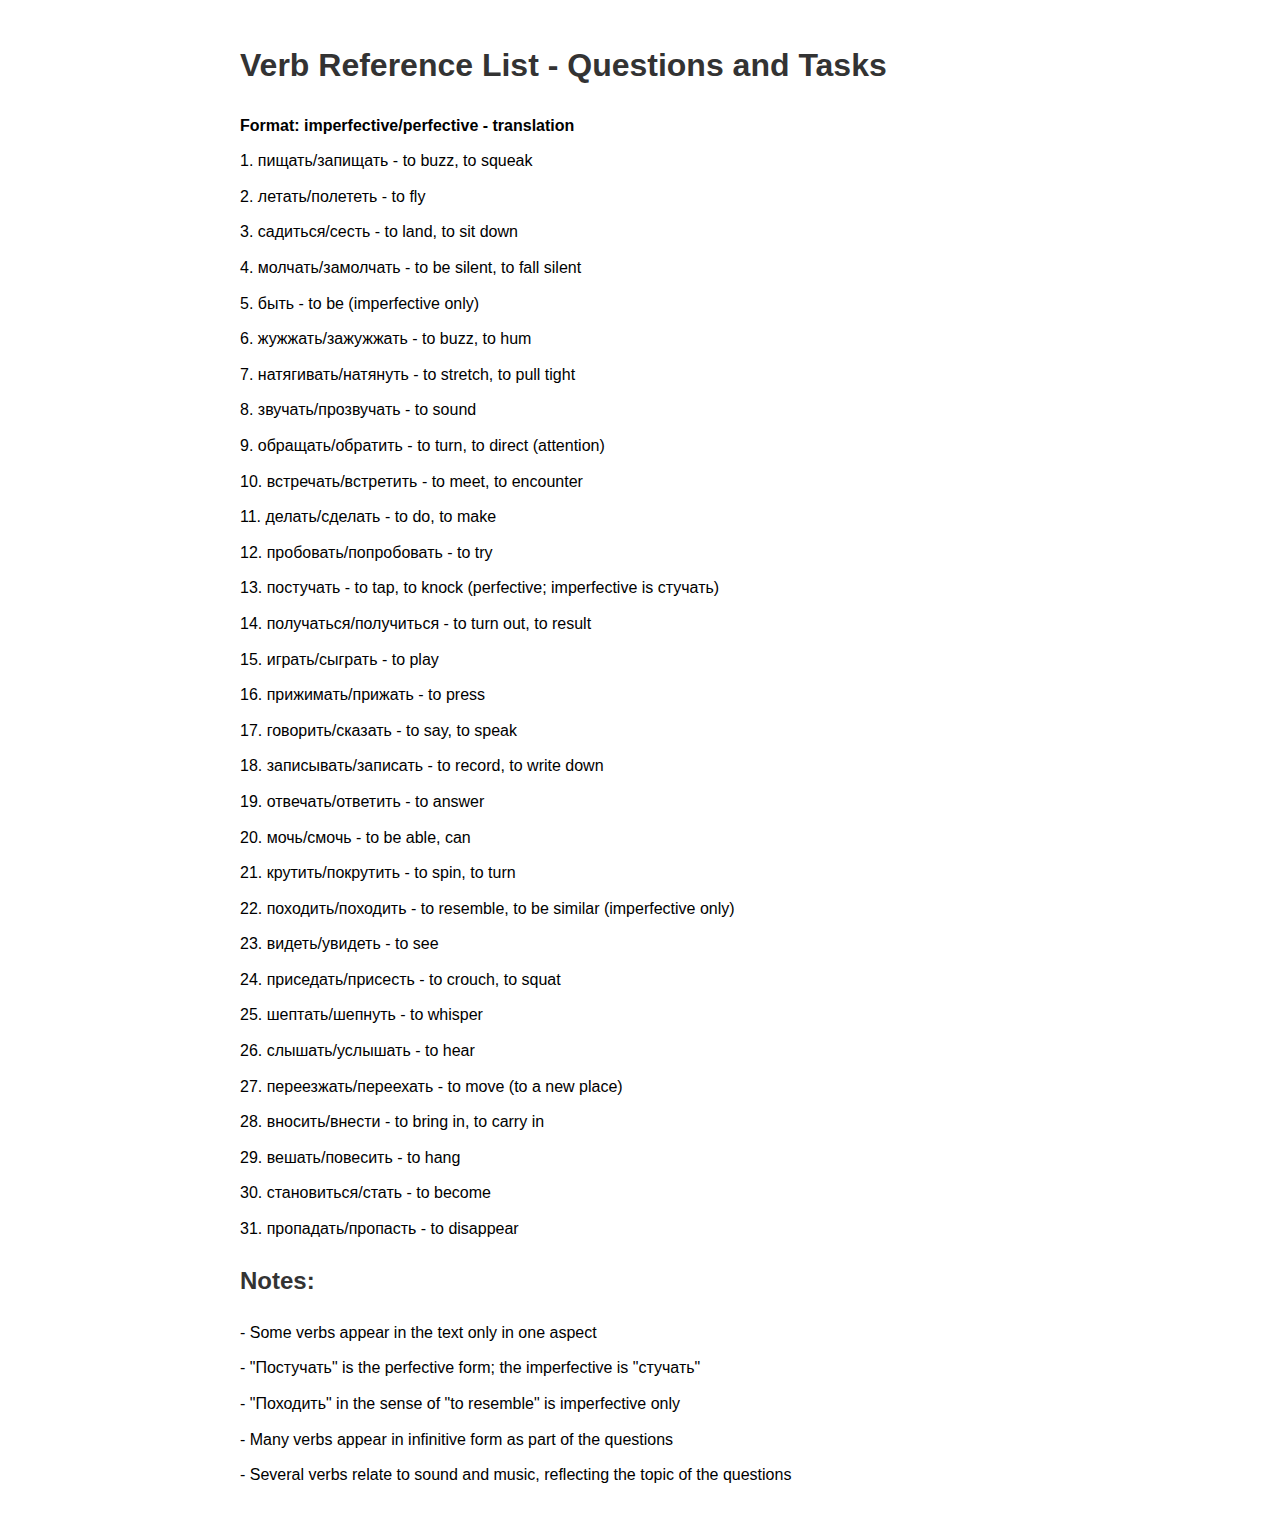
<file: docs/questions_verbs.html>
<!DOCTYPE html>
<html lang="en">
<head>
<meta charset="UTF-8">
<title>Verb Reference List - Questions and Tasks</title>
<style>
body { font-family: Arial, sans-serif; max-width: 800px; margin: 40px auto; padding: 0 20px; line-height: 1.6; }
h1, h2 { color: #333; }
p { margin: 10px 0; }
</style>
</head>
<body>
<h1>Verb Reference List - Questions and Tasks</h1>

<p><strong>Format: imperfective/perfective - translation</strong></p>

<p>1. пищать/запищать - to buzz, to squeak</p>
<p>2. летать/полететь - to fly</p>
<p>3. садиться/сесть - to land, to sit down</p>
<p>4. молчать/замолчать - to be silent, to fall silent</p>
<p>5. быть - to be (imperfective only)</p>
<p>6. жужжать/зажужжать - to buzz, to hum</p>
<p>7. натягивать/натянуть - to stretch, to pull tight</p>
<p>8. звучать/прозвучать - to sound</p>
<p>9. обращать/обратить - to turn, to direct (attention)</p>
<p>10. встречать/встретить - to meet, to encounter</p>
<p>11. делать/сделать - to do, to make</p>
<p>12. пробовать/попробовать - to try</p>
<p>13. постучать - to tap, to knock (perfective; imperfective is стучать)</p>
<p>14. получаться/получиться - to turn out, to result</p>
<p>15. играть/сыграть - to play</p>
<p>16. прижимать/прижать - to press</p>
<p>17. говорить/сказать - to say, to speak</p>
<p>18. записывать/записать - to record, to write down</p>
<p>19. отвечать/ответить - to answer</p>
<p>20. мочь/смочь - to be able, can</p>
<p>21. крутить/покрутить - to spin, to turn</p>
<p>22. походить/походить - to resemble, to be similar (imperfective only)</p>
<p>23. видеть/увидеть - to see</p>
<p>24. приседать/присесть - to crouch, to squat</p>
<p>25. шептать/шепнуть - to whisper</p>
<p>26. слышать/услышать - to hear</p>
<p>27. переезжать/переехать - to move (to a new place)</p>
<p>28. вносить/внести - to bring in, to carry in</p>
<p>29. вешать/повесить - to hang</p>
<p>30. становиться/стать - to become</p>
<p>31. пропадать/пропасть - to disappear</p>

<h2>Notes:</h2>

<p>- Some verbs appear in the text only in one aspect</p>
<p>- "Постучать" is the perfective form; the imperfective is "стучать"</p>
<p>- "Походить" in the sense of "to resemble" is imperfective only</p>
<p>- Many verbs appear in infinitive form as part of the questions</p>
<p>- Several verbs relate to sound and music, reflecting the topic of the questions</p>

</body>
</html>
</file>
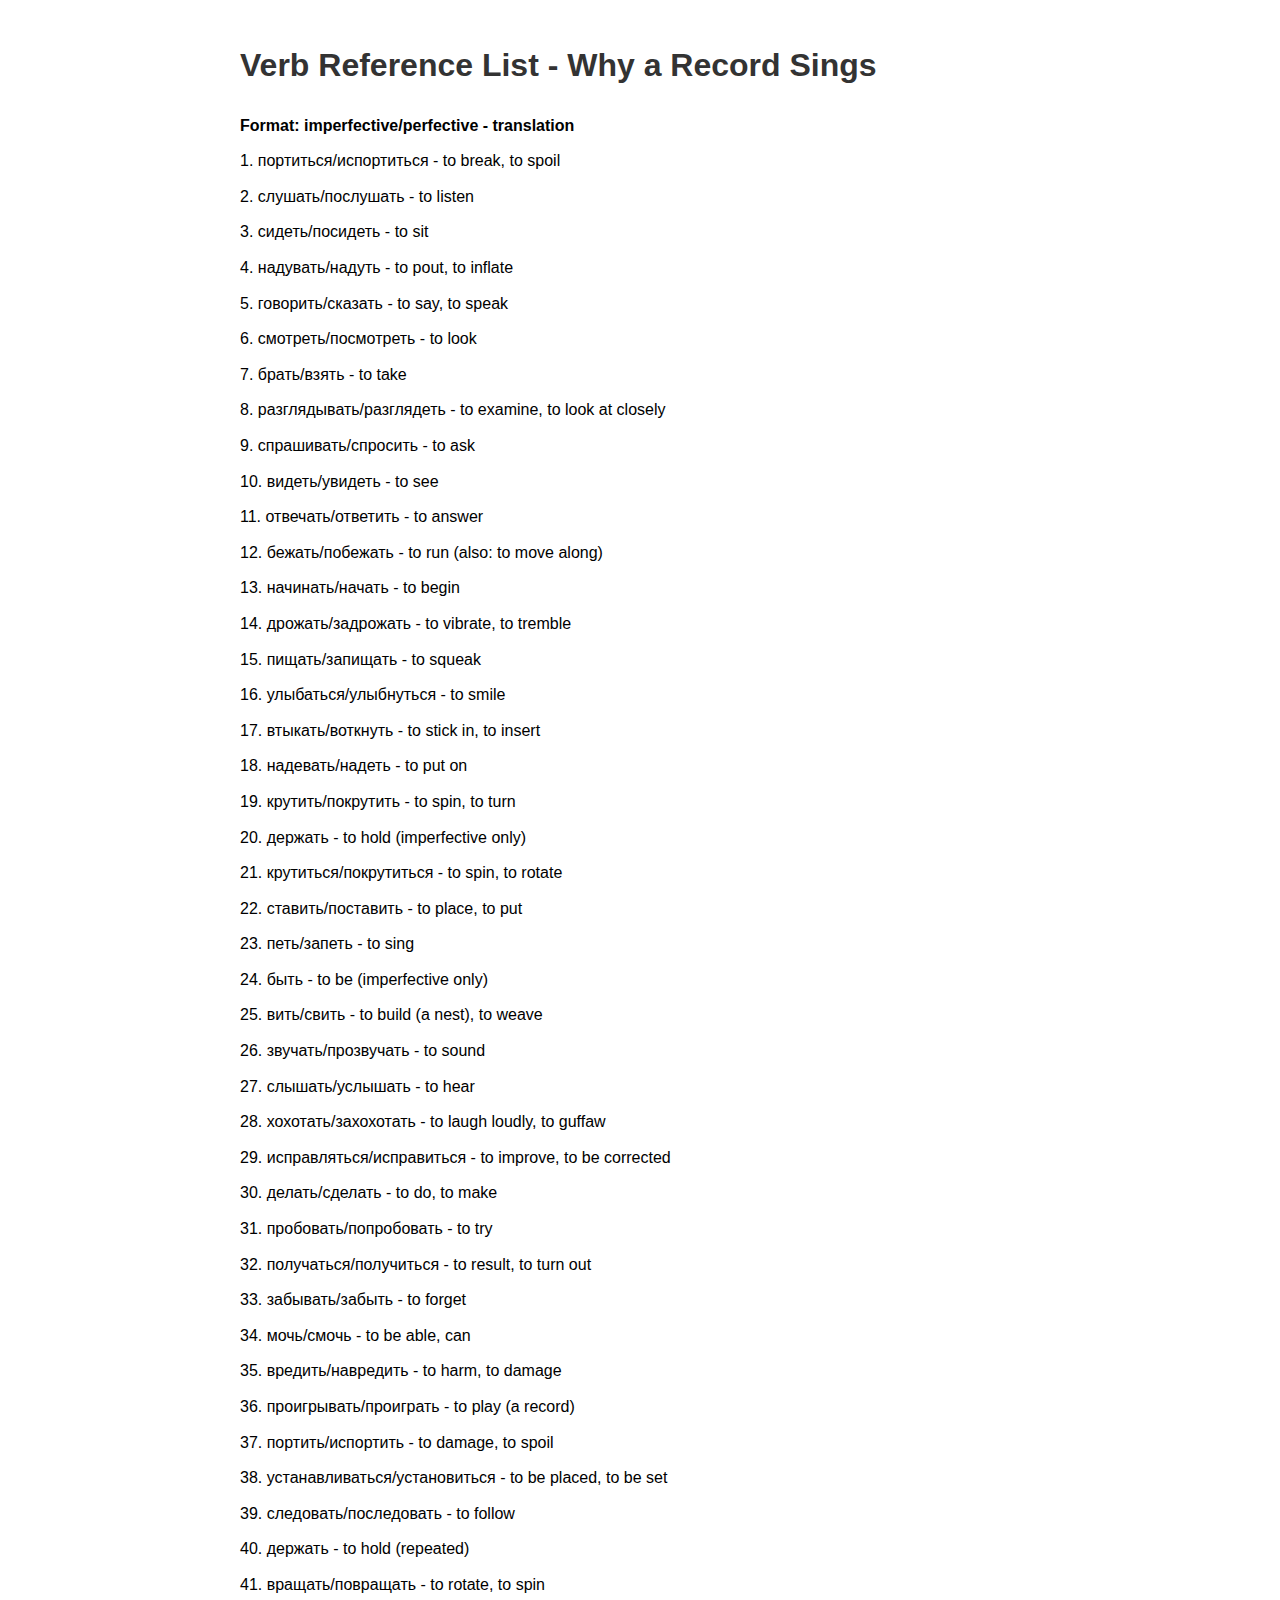
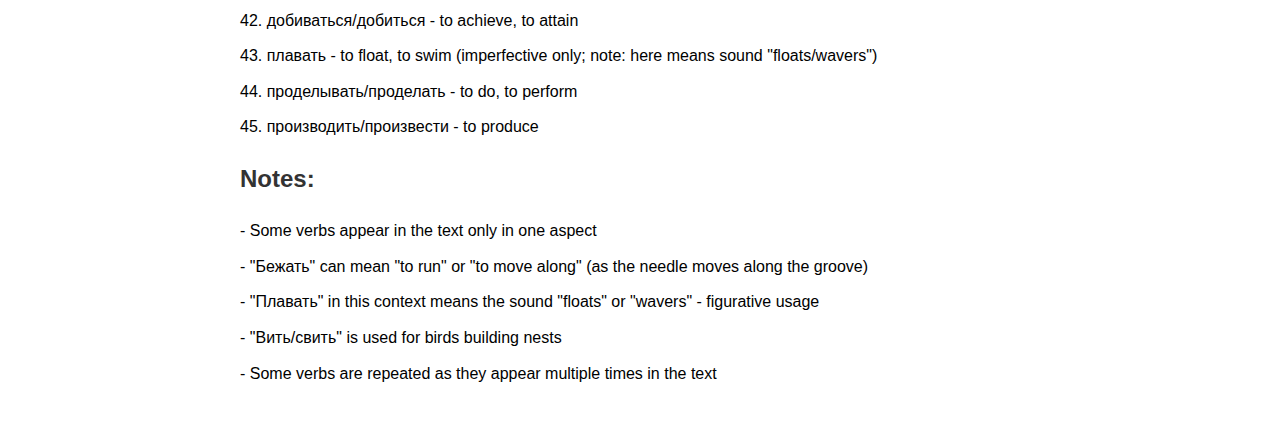
<file: docs/record_sings_verbs.html>
<!DOCTYPE html>
<html lang="en">
<head>
<meta charset="UTF-8">
<title>Verb Reference List - Why a Record Sings</title>
<style>
body { font-family: Arial, sans-serif; max-width: 800px; margin: 40px auto; padding: 0 20px; line-height: 1.6; }
h1, h2 { color: #333; }
p { margin: 10px 0; }
</style>
</head>
<body>
<h1>Verb Reference List - Why a Record Sings</h1>

<p><strong>Format: imperfective/perfective - translation</strong></p>

<p>1. портиться/испортиться - to break, to spoil</p>
<p>2. слушать/послушать - to listen</p>
<p>3. сидеть/посидеть - to sit</p>
<p>4. надувать/надуть - to pout, to inflate</p>
<p>5. говорить/сказать - to say, to speak</p>
<p>6. смотреть/посмотреть - to look</p>
<p>7. брать/взять - to take</p>
<p>8. разглядывать/разглядеть - to examine, to look at closely</p>
<p>9. спрашивать/спросить - to ask</p>
<p>10. видеть/увидеть - to see</p>
<p>11. отвечать/ответить - to answer</p>
<p>12. бежать/побежать - to run (also: to move along)</p>
<p>13. начинать/начать - to begin</p>
<p>14. дрожать/задрожать - to vibrate, to tremble</p>
<p>15. пищать/запищать - to squeak</p>
<p>16. улыбаться/улыбнуться - to smile</p>
<p>17. втыкать/воткнуть - to stick in, to insert</p>
<p>18. надевать/надеть - to put on</p>
<p>19. крутить/покрутить - to spin, to turn</p>
<p>20. держать - to hold (imperfective only)</p>
<p>21. крутиться/покрутиться - to spin, to rotate</p>
<p>22. ставить/поставить - to place, to put</p>
<p>23. петь/запеть - to sing</p>
<p>24. быть - to be (imperfective only)</p>
<p>25. вить/свить - to build (a nest), to weave</p>
<p>26. звучать/прозвучать - to sound</p>
<p>27. слышать/услышать - to hear</p>
<p>28. хохотать/захохотать - to laugh loudly, to guffaw</p>
<p>29. исправляться/исправиться - to improve, to be corrected</p>
<p>30. делать/сделать - to do, to make</p>
<p>31. пробовать/попробовать - to try</p>
<p>32. получаться/получиться - to result, to turn out</p>
<p>33. забывать/забыть - to forget</p>
<p>34. мочь/смочь - to be able, can</p>
<p>35. вредить/навредить - to harm, to damage</p>
<p>36. проигрывать/проиграть - to play (a record)</p>
<p>37. портить/испортить - to damage, to spoil</p>
<p>38. устанавливаться/установиться - to be placed, to be set</p>
<p>39. следовать/последовать - to follow</p>
<p>40. держать - to hold (repeated)</p>
<p>41. вращать/повращать - to rotate, to spin</p>
<p>42. добиваться/добиться - to achieve, to attain</p>
<p>43. плавать - to float, to swim (imperfective only; note: here means sound "floats/wavers")</p>
<p>44. проделывать/проделать - to do, to perform</p>
<p>45. производить/произвести - to produce</p>

<h2>Notes:</h2>

<p>- Some verbs appear in the text only in one aspect</p>
<p>- "Бежать" can mean "to run" or "to move along" (as the needle moves along the groove)</p>
<p>- "Плавать" in this context means the sound "floats" or "wavers" - figurative usage</p>
<p>- "Вить/свить" is used for birds building nests</p>
<p>- Some verbs are repeated as they appear multiple times in the text</p>

</body>
</html>
</file>
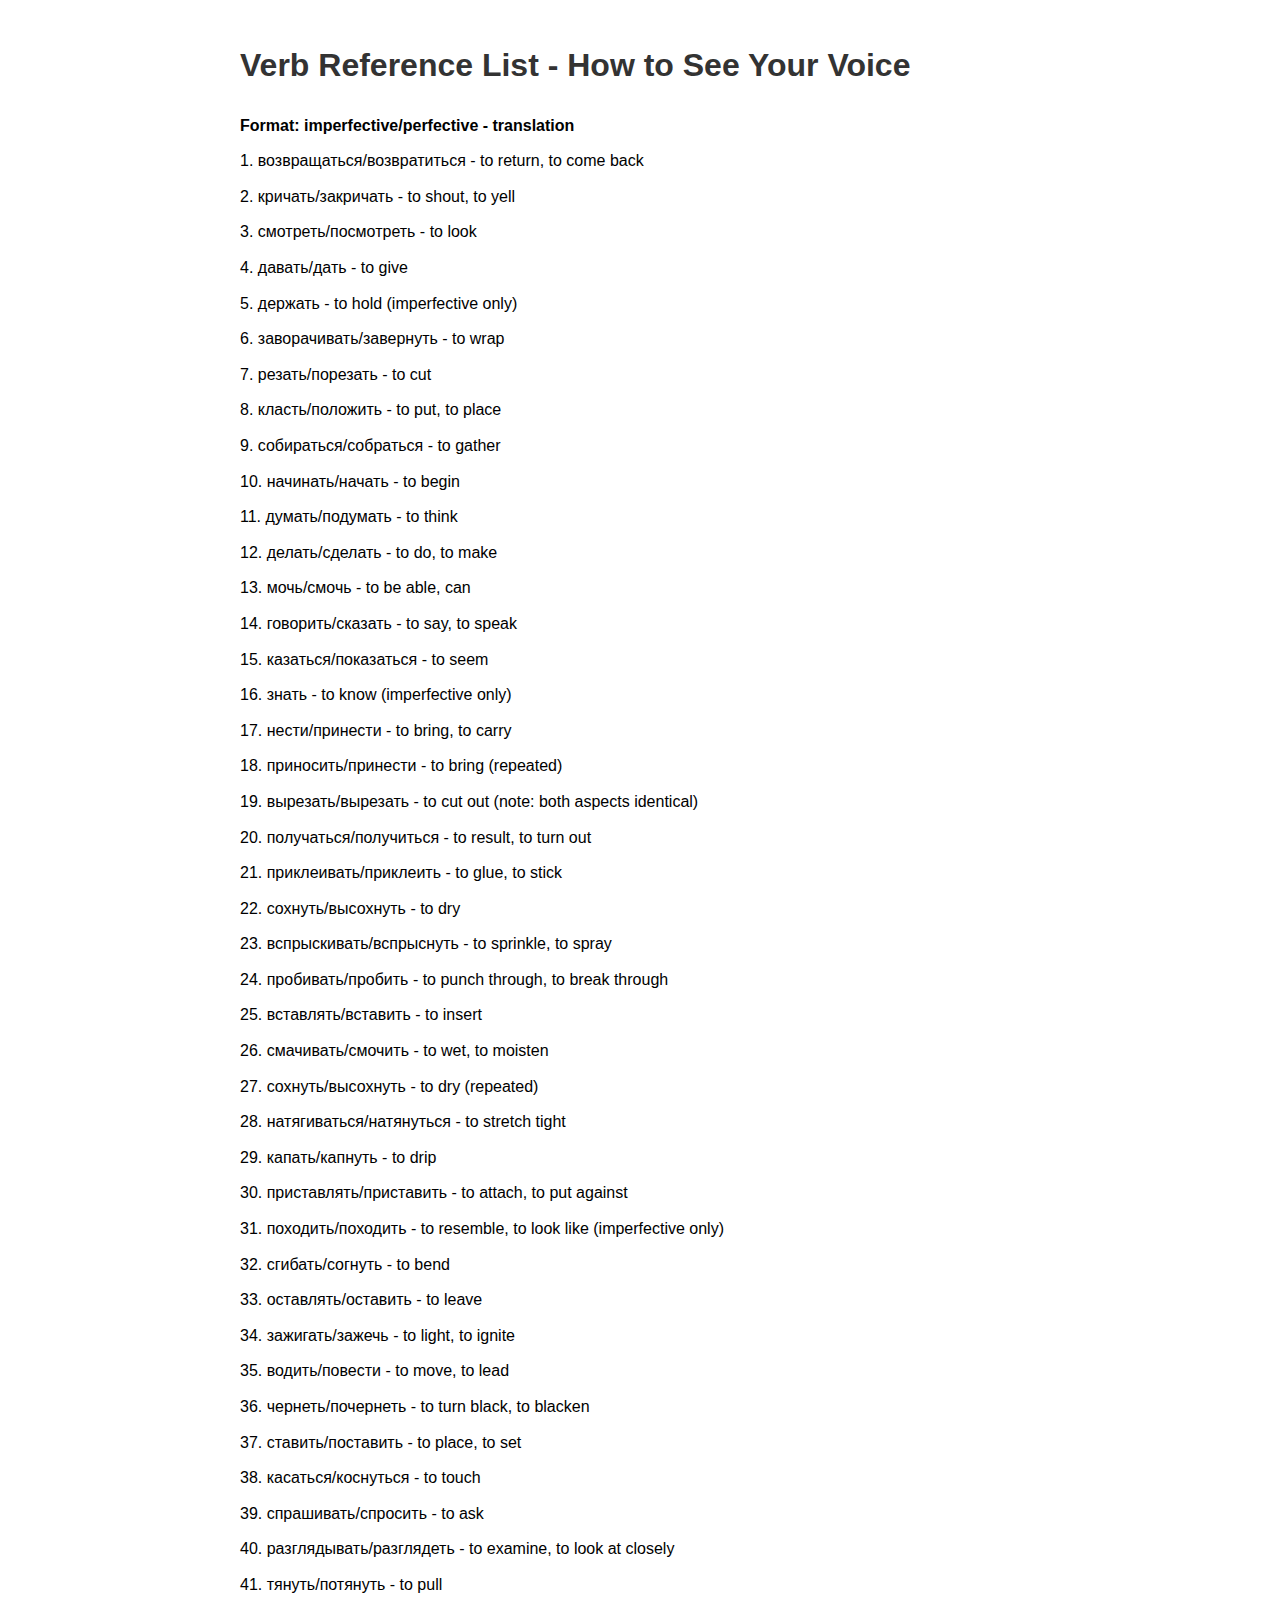
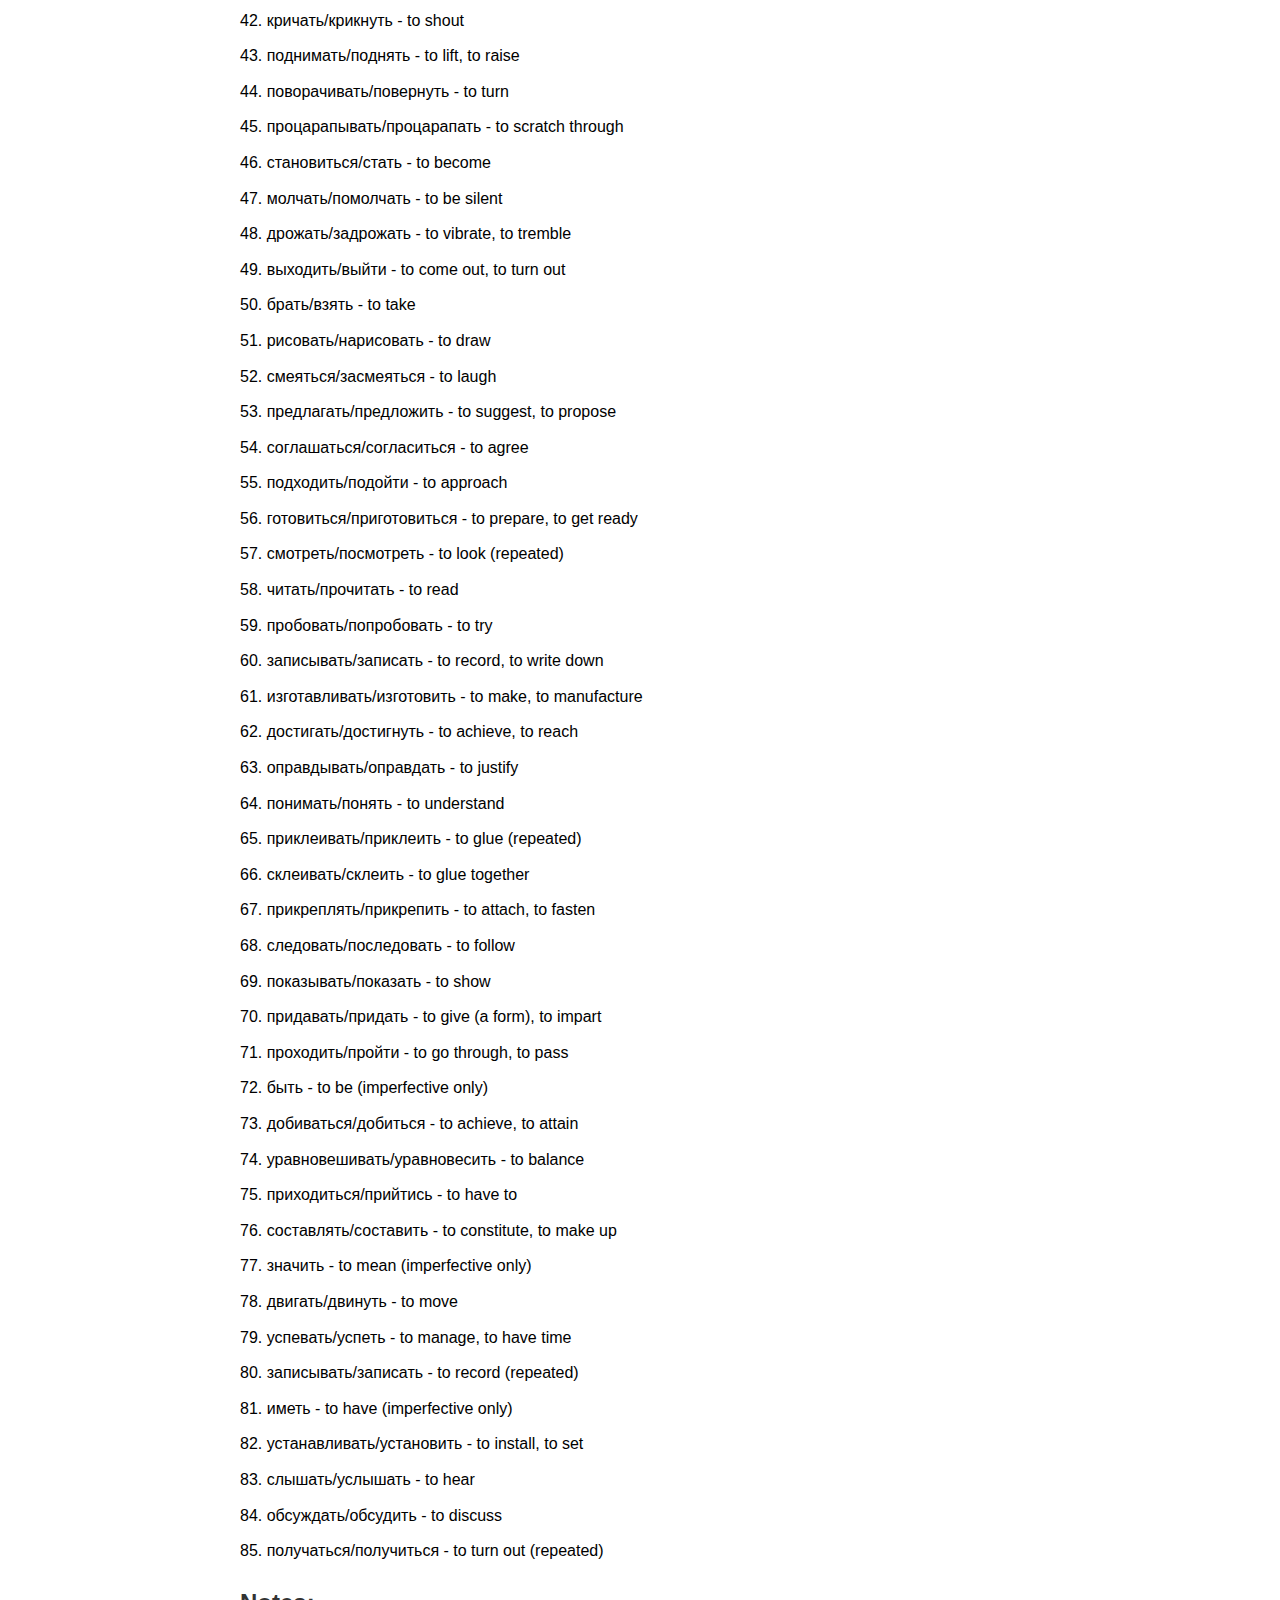
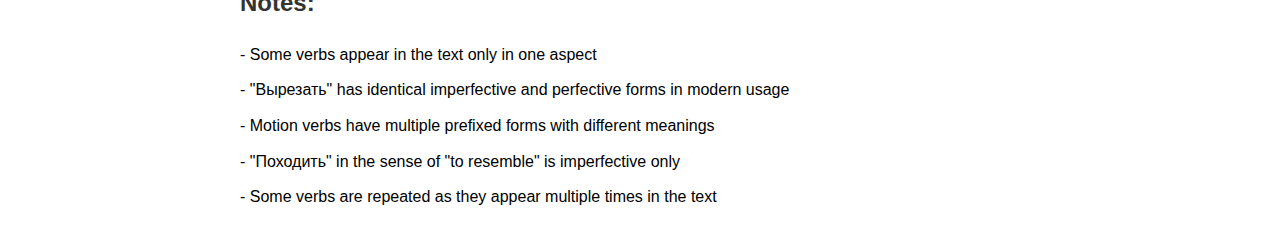
<file: docs/see_your_voice_verbs.html>
<!DOCTYPE html>
<html lang="en">
<head>
<meta charset="UTF-8">
<title>Verb Reference List - How to See Your Voice</title>
<style>
body { font-family: Arial, sans-serif; max-width: 800px; margin: 40px auto; padding: 0 20px; line-height: 1.6; }
h1, h2 { color: #333; }
p { margin: 10px 0; }
</style>
</head>
<body>
<h1>Verb Reference List - How to See Your Voice</h1>

<p><strong>Format: imperfective/perfective - translation</strong></p>

<p>1. возвращаться/возвратиться - to return, to come back</p>
<p>2. кричать/закричать - to shout, to yell</p>
<p>3. смотреть/посмотреть - to look</p>
<p>4. давать/дать - to give</p>
<p>5. держать - to hold (imperfective only)</p>
<p>6. заворачивать/завернуть - to wrap</p>
<p>7. резать/порезать - to cut</p>
<p>8. класть/положить - to put, to place</p>
<p>9. собираться/собраться - to gather</p>
<p>10. начинать/начать - to begin</p>
<p>11. думать/подумать - to think</p>
<p>12. делать/сделать - to do, to make</p>
<p>13. мочь/смочь - to be able, can</p>
<p>14. говорить/сказать - to say, to speak</p>
<p>15. казаться/показаться - to seem</p>
<p>16. знать - to know (imperfective only)</p>
<p>17. нести/принести - to bring, to carry</p>
<p>18. приносить/принести - to bring (repeated)</p>
<p>19. вырезать/вырезать - to cut out (note: both aspects identical)</p>
<p>20. получаться/получиться - to result, to turn out</p>
<p>21. приклеивать/приклеить - to glue, to stick</p>
<p>22. сохнуть/высохнуть - to dry</p>
<p>23. вспрыскивать/вспрыснуть - to sprinkle, to spray</p>
<p>24. пробивать/пробить - to punch through, to break through</p>
<p>25. вставлять/вставить - to insert</p>
<p>26. смачивать/смочить - to wet, to moisten</p>
<p>27. сохнуть/высохнуть - to dry (repeated)</p>
<p>28. натягиваться/натянуться - to stretch tight</p>
<p>29. капать/капнуть - to drip</p>
<p>30. приставлять/приставить - to attach, to put against</p>
<p>31. походить/походить - to resemble, to look like (imperfective only)</p>
<p>32. сгибать/согнуть - to bend</p>
<p>33. оставлять/оставить - to leave</p>
<p>34. зажигать/зажечь - to light, to ignite</p>
<p>35. водить/повести - to move, to lead</p>
<p>36. чернеть/почернеть - to turn black, to blacken</p>
<p>37. ставить/поставить - to place, to set</p>
<p>38. касаться/коснуться - to touch</p>
<p>39. спрашивать/спросить - to ask</p>
<p>40. разглядывать/разглядеть - to examine, to look at closely</p>
<p>41. тянуть/потянуть - to pull</p>
<p>42. кричать/крикнуть - to shout</p>
<p>43. поднимать/поднять - to lift, to raise</p>
<p>44. поворачивать/повернуть - to turn</p>
<p>45. процарапывать/процарапать - to scratch through</p>
<p>46. становиться/стать - to become</p>
<p>47. молчать/помолчать - to be silent</p>
<p>48. дрожать/задрожать - to vibrate, to tremble</p>
<p>49. выходить/выйти - to come out, to turn out</p>
<p>50. брать/взять - to take</p>
<p>51. рисовать/нарисовать - to draw</p>
<p>52. смеяться/засмеяться - to laugh</p>
<p>53. предлагать/предложить - to suggest, to propose</p>
<p>54. соглашаться/согласиться - to agree</p>
<p>55. подходить/подойти - to approach</p>
<p>56. готовиться/приготовиться - to prepare, to get ready</p>
<p>57. смотреть/посмотреть - to look (repeated)</p>
<p>58. читать/прочитать - to read</p>
<p>59. пробовать/попробовать - to try</p>
<p>60. записывать/записать - to record, to write down</p>
<p>61. изготавливать/изготовить - to make, to manufacture</p>
<p>62. достигать/достигнуть - to achieve, to reach</p>
<p>63. оправдывать/оправдать - to justify</p>
<p>64. понимать/понять - to understand</p>
<p>65. приклеивать/приклеить - to glue (repeated)</p>
<p>66. склеивать/склеить - to glue together</p>
<p>67. прикреплять/прикрепить - to attach, to fasten</p>
<p>68. следовать/последовать - to follow</p>
<p>69. показывать/показать - to show</p>
<p>70. придавать/придать - to give (a form), to impart</p>
<p>71. проходить/пройти - to go through, to pass</p>
<p>72. быть - to be (imperfective only)</p>
<p>73. добиваться/добиться - to achieve, to attain</p>
<p>74. уравновешивать/уравновесить - to balance</p>
<p>75. приходиться/прийтись - to have to</p>
<p>76. составлять/составить - to constitute, to make up</p>
<p>77. значить - to mean (imperfective only)</p>
<p>78. двигать/двинуть - to move</p>
<p>79. успевать/успеть - to manage, to have time</p>
<p>80. записывать/записать - to record (repeated)</p>
<p>81. иметь - to have (imperfective only)</p>
<p>82. устанавливать/установить - to install, to set</p>
<p>83. слышать/услышать - to hear</p>
<p>84. обсуждать/обсудить - to discuss</p>
<p>85. получаться/получиться - to turn out (repeated)</p>

<h2>Notes:</h2>

<p>- Some verbs appear in the text only in one aspect</p>
<p>- "Вырезать" has identical imperfective and perfective forms in modern usage</p>
<p>- Motion verbs have multiple prefixed forms with different meanings</p>
<p>- "Походить" in the sense of "to resemble" is imperfective only</p>
<p>- Some verbs are repeated as they appear multiple times in the text</p>

</body>
</html>
</file>
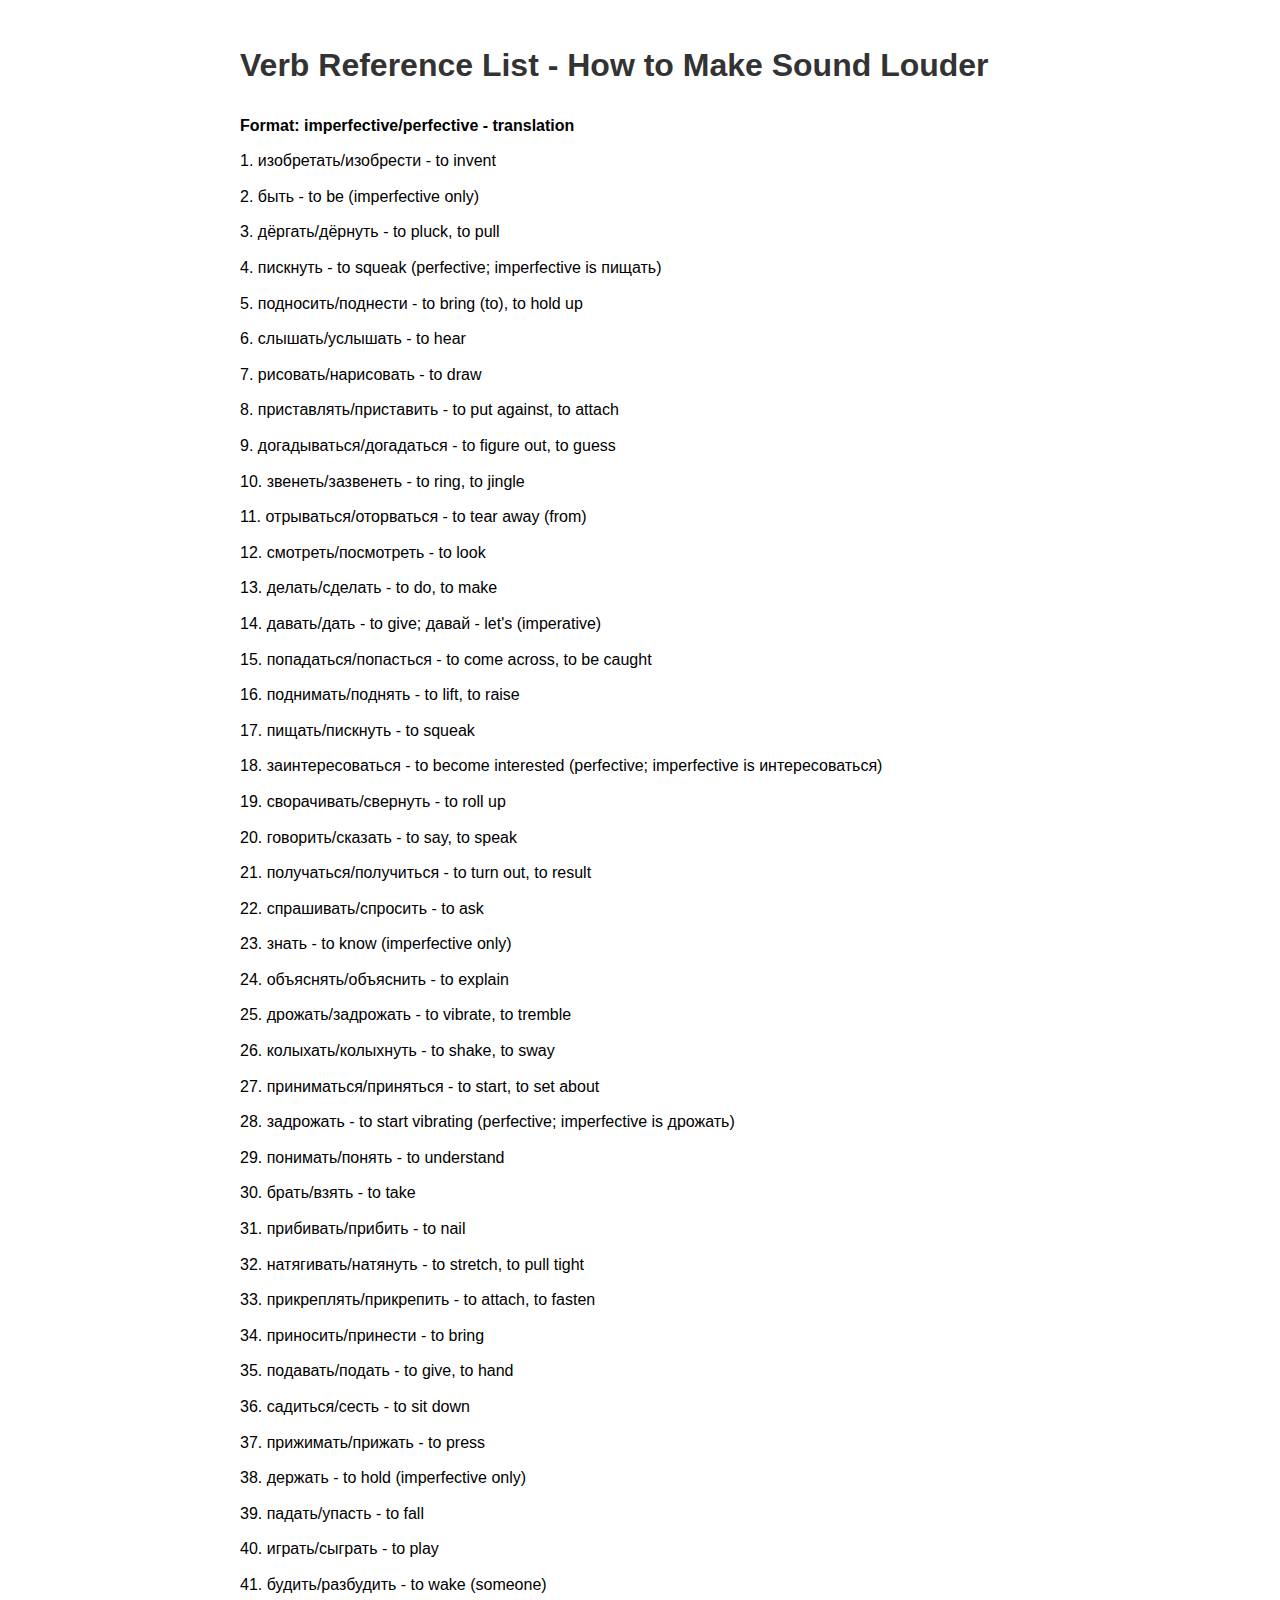
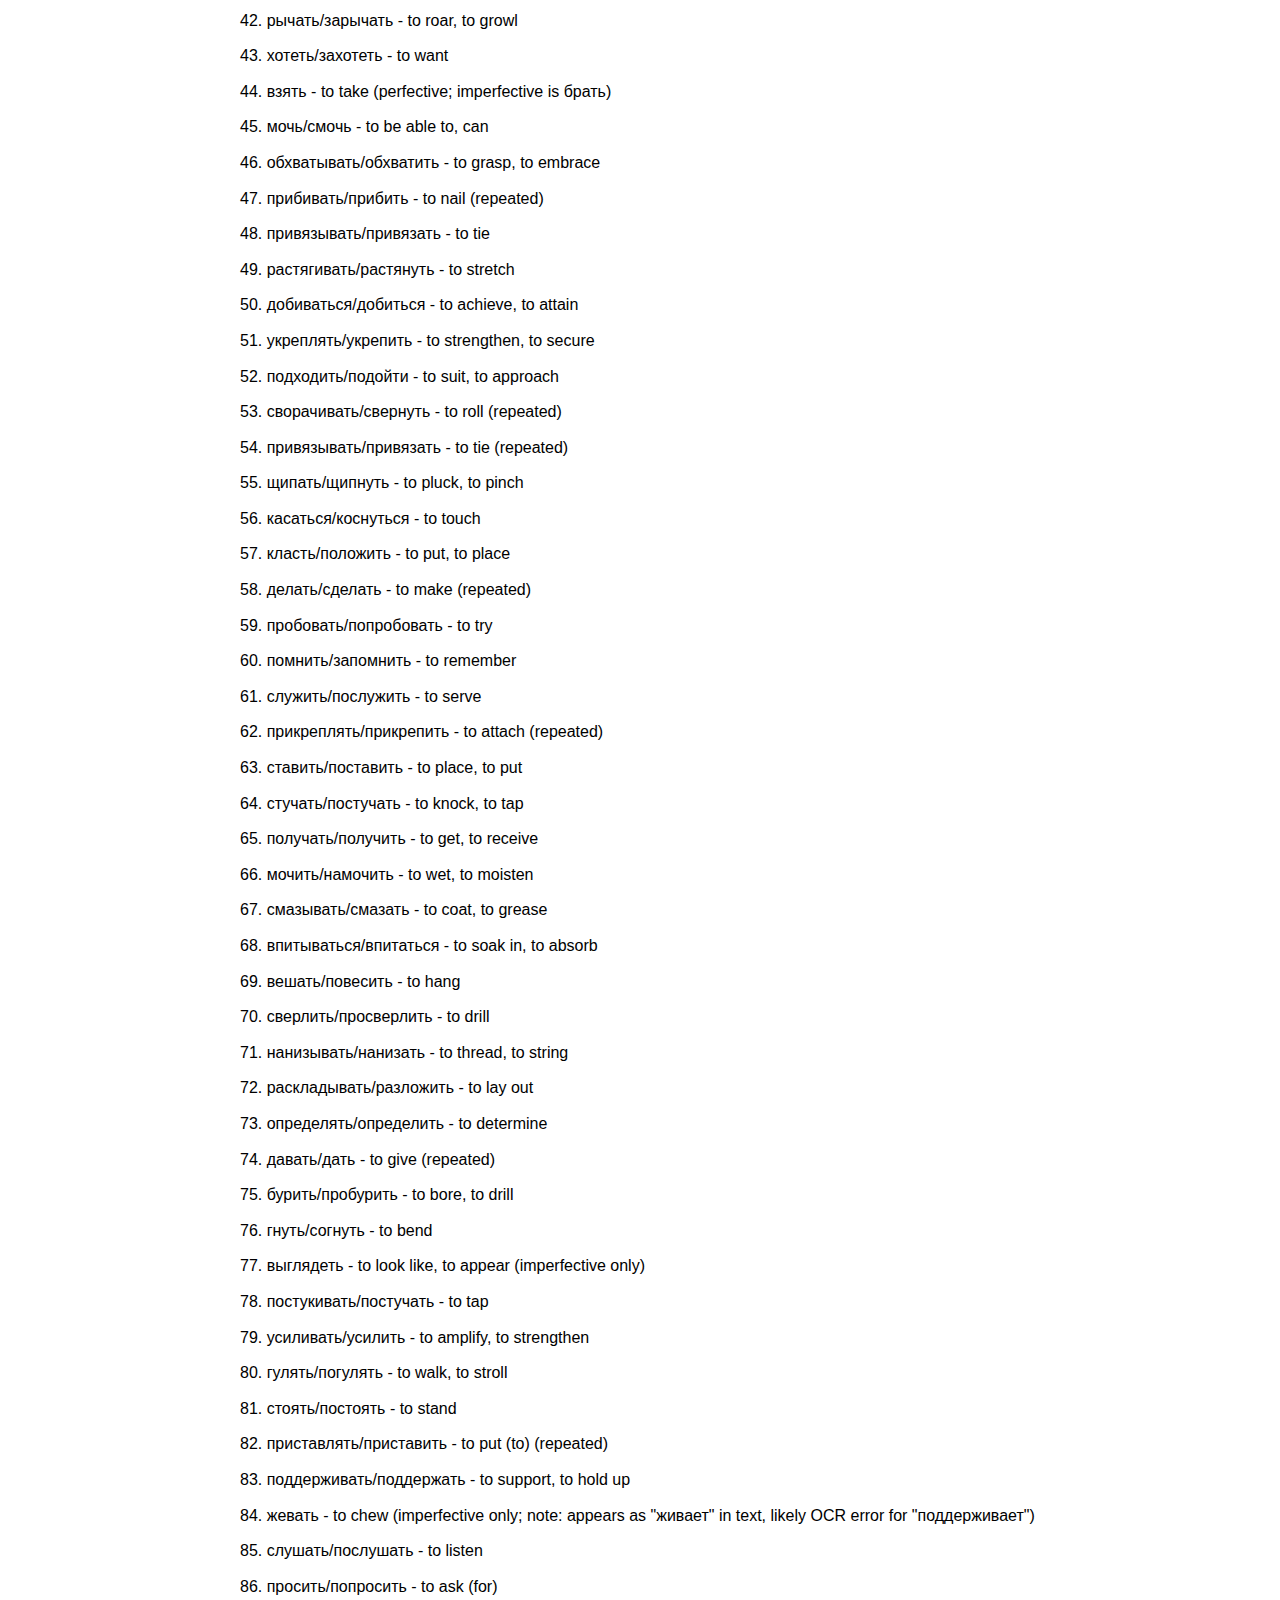
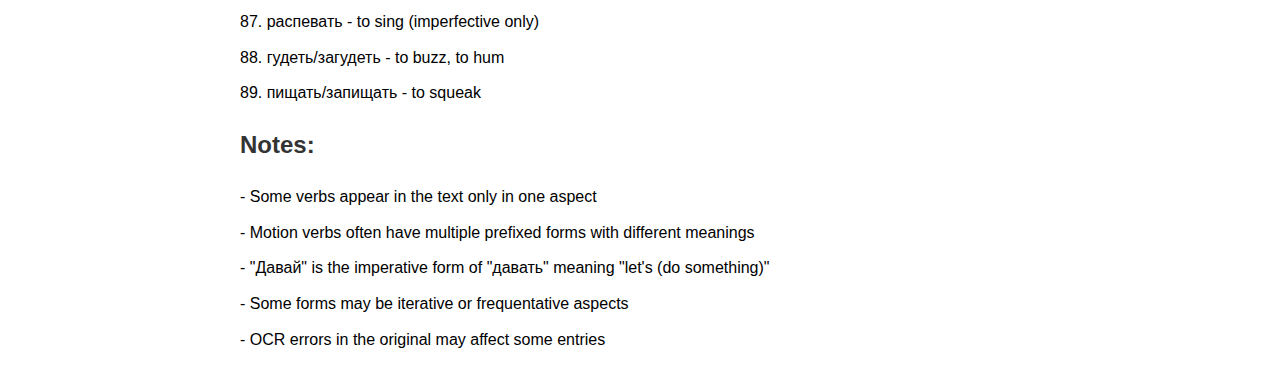
<file: docs/sound_louder_verbs.html>
<!DOCTYPE html>
<html lang="en">
<head>
<meta charset="UTF-8">
<title>Verb Reference List - How to Make Sound Louder</title>
<style>
body { font-family: Arial, sans-serif; max-width: 800px; margin: 40px auto; padding: 0 20px; line-height: 1.6; }
h1, h2 { color: #333; }
p { margin: 10px 0; }
</style>
</head>
<body>
<h1>Verb Reference List - How to Make Sound Louder</h1>

<p><strong>Format: imperfective/perfective - translation</strong></p>

<p>1. изобретать/изобрести - to invent</p>
<p>2. быть - to be (imperfective only)</p>
<p>3. дёргать/дёрнуть - to pluck, to pull</p>
<p>4. пискнуть - to squeak (perfective; imperfective is пищать)</p>
<p>5. подносить/поднести - to bring (to), to hold up</p>
<p>6. слышать/услышать - to hear</p>
<p>7. рисовать/нарисовать - to draw</p>
<p>8. приставлять/приставить - to put against, to attach</p>
<p>9. догадываться/догадаться - to figure out, to guess</p>
<p>10. звенеть/зазвенеть - to ring, to jingle</p>
<p>11. отрываться/оторваться - to tear away (from)</p>
<p>12. смотреть/посмотреть - to look</p>
<p>13. делать/сделать - to do, to make</p>
<p>14. давать/дать - to give; давай - let's (imperative)</p>
<p>15. попадаться/попасться - to come across, to be caught</p>
<p>16. поднимать/поднять - to lift, to raise</p>
<p>17. пищать/пискнуть - to squeak</p>
<p>18. заинтересоваться - to become interested (perfective; imperfective is интересоваться)</p>
<p>19. сворачивать/свернуть - to roll up</p>
<p>20. говорить/сказать - to say, to speak</p>
<p>21. получаться/получиться - to turn out, to result</p>
<p>22. спрашивать/спросить - to ask</p>
<p>23. знать - to know (imperfective only)</p>
<p>24. объяснять/объяснить - to explain</p>
<p>25. дрожать/задрожать - to vibrate, to tremble</p>
<p>26. колыхать/колыхнуть - to shake, to sway</p>
<p>27. приниматься/приняться - to start, to set about</p>
<p>28. задрожать - to start vibrating (perfective; imperfective is дрожать)</p>
<p>29. понимать/понять - to understand</p>
<p>30. брать/взять - to take</p>
<p>31. прибивать/прибить - to nail</p>
<p>32. натягивать/натянуть - to stretch, to pull tight</p>
<p>33. прикреплять/прикрепить - to attach, to fasten</p>
<p>34. приносить/принести - to bring</p>
<p>35. подавать/подать - to give, to hand</p>
<p>36. садиться/сесть - to sit down</p>
<p>37. прижимать/прижать - to press</p>
<p>38. держать - to hold (imperfective only)</p>
<p>39. падать/упасть - to fall</p>
<p>40. играть/сыграть - to play</p>
<p>41. будить/разбудить - to wake (someone)</p>
<p>42. рычать/зарычать - to roar, to growl</p>
<p>43. хотеть/захотеть - to want</p>
<p>44. взять - to take (perfective; imperfective is брать)</p>
<p>45. мочь/смочь - to be able to, can</p>
<p>46. обхватывать/обхватить - to grasp, to embrace</p>
<p>47. прибивать/прибить - to nail (repeated)</p>
<p>48. привязывать/привязать - to tie</p>
<p>49. растягивать/растянуть - to stretch</p>
<p>50. добиваться/добиться - to achieve, to attain</p>
<p>51. укреплять/укрепить - to strengthen, to secure</p>
<p>52. подходить/подойти - to suit, to approach</p>
<p>53. сворачивать/свернуть - to roll (repeated)</p>
<p>54. привязывать/привязать - to tie (repeated)</p>
<p>55. щипать/щипнуть - to pluck, to pinch</p>
<p>56. касаться/коснуться - to touch</p>
<p>57. класть/положить - to put, to place</p>
<p>58. делать/сделать - to make (repeated)</p>
<p>59. пробовать/попробовать - to try</p>
<p>60. помнить/запомнить - to remember</p>
<p>61. служить/послужить - to serve</p>
<p>62. прикреплять/прикрепить - to attach (repeated)</p>
<p>63. ставить/поставить - to place, to put</p>
<p>64. стучать/постучать - to knock, to tap</p>
<p>65. получать/получить - to get, to receive</p>
<p>66. мочить/намочить - to wet, to moisten</p>
<p>67. смазывать/смазать - to coat, to grease</p>
<p>68. впитываться/впитаться - to soak in, to absorb</p>
<p>69. вешать/повесить - to hang</p>
<p>70. сверлить/просверлить - to drill</p>
<p>71. нанизывать/нанизать - to thread, to string</p>
<p>72. раскладывать/разложить - to lay out</p>
<p>73. определять/определить - to determine</p>
<p>74. давать/дать - to give (repeated)</p>
<p>75. бурить/пробурить - to bore, to drill</p>
<p>76. гнуть/согнуть - to bend</p>
<p>77. выглядеть - to look like, to appear (imperfective only)</p>
<p>78. постукивать/постучать - to tap</p>
<p>79. усиливать/усилить - to amplify, to strengthen</p>
<p>80. гулять/погулять - to walk, to stroll</p>
<p>81. стоять/постоять - to stand</p>
<p>82. приставлять/приставить - to put (to) (repeated)</p>
<p>83. поддерживать/поддержать - to support, to hold up</p>
<p>84. жевать - to chew (imperfective only; note: appears as "живает" in text, likely OCR error for "поддерживает")</p>
<p>85. слушать/послушать - to listen</p>
<p>86. просить/попросить - to ask (for)</p>
<p>87. распевать - to sing (imperfective only)</p>
<p>88. гудеть/загудеть - to buzz, to hum</p>
<p>89. пищать/запищать - to squeak</p>

<h2>Notes:</h2>

<p>- Some verbs appear in the text only in one aspect</p>
<p>- Motion verbs often have multiple prefixed forms with different meanings</p>
<p>- "Давай" is the imperative form of "давать" meaning "let's (do something)"</p>
<p>- Some forms may be iterative or frequentative aspects</p>
<p>- OCR errors in the original may affect some entries</p>

</body>
</html>
</file>
<file: styles.css>
body {
   background: black;
   color: white;
   font-family: Arial, sans-serif;
   text-align: center;
  }

  a {
    color: lightgreen;
    text-decoration: none;
  }

  a.list {
    display: block;
  }

  p.left {
    text-align: left;
  }

table {
  border-collapse: collapse;
  width: 100%;
  max-width: 500px;
  background: brown;
  margin-top: 20px;
  margin-left: auto;
  margin-right: auto;
}
th, td {
  border: 1px solid #ccc;
  padding: 10px 16px;
  text-align: left;
}
caption {
  caption-side: top;
  font-weight: bold;
  margin-bottom: 8px;
}
</file>
